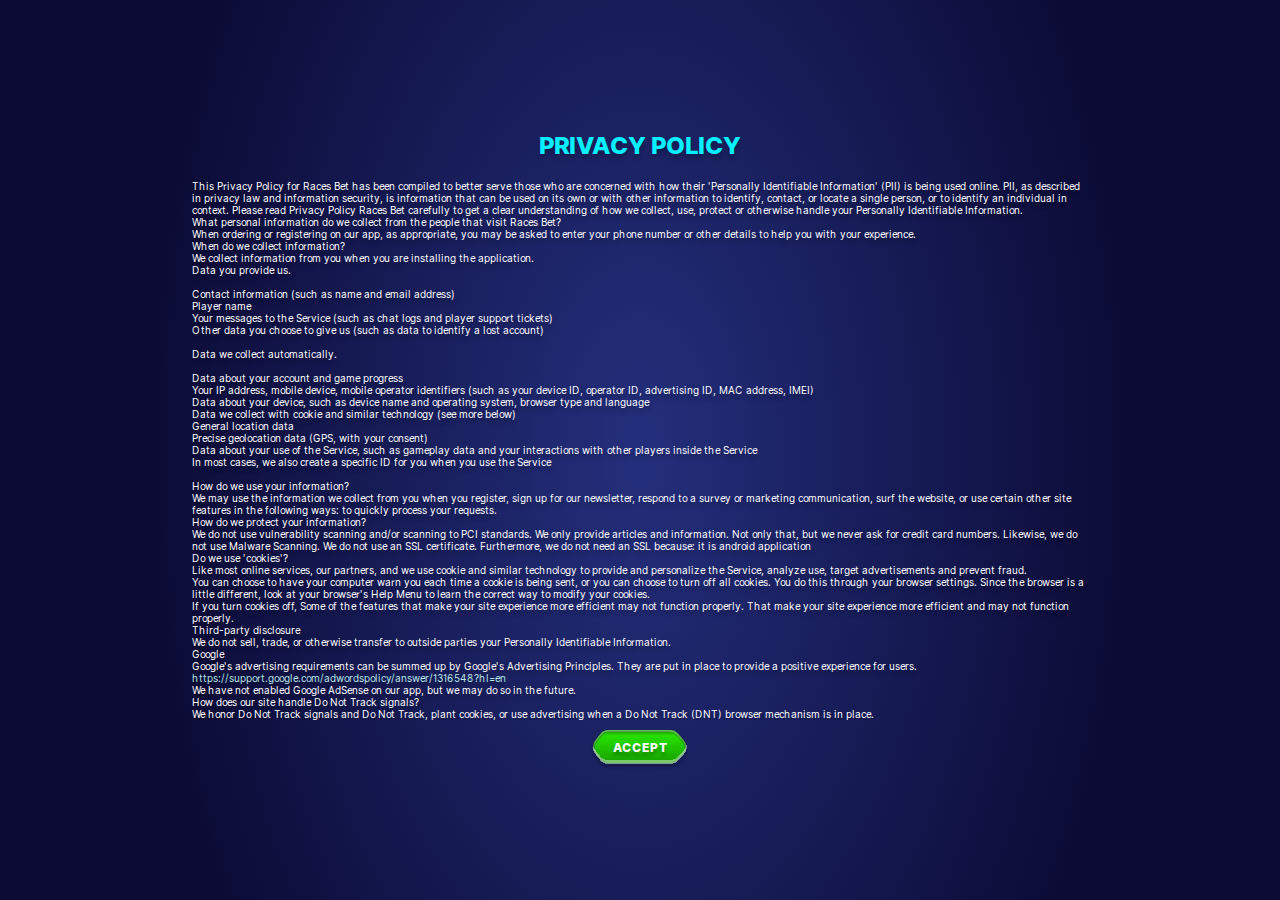
<file: index.html>
<!DOCTYPE html>
<html lang="ru">

<head>
	<title>Races Bet</title>
	<meta charset="UTF-8">
	<meta name="format-detection" content="telephone=no">
	<link rel="stylesheet" href="css/style.min.css?_v=20220525142403">
	<link rel="shortcut icon" href="favicon.ico">
	<meta name="viewport" content="width=device-width, initial-scale=1.0, maximum-scale=1.0, user-scalable=0, viewport-fit=cover">
</head>

<body data-fullscreen>
	<div class="preloader">
		<div class="preloader__title">Privacy Policy</div>
		<div class="preloader__acces acces-preloader">
			<div class="acces-preloader__text text-pre">
				This Privacy Policy for Races Bet has been compiled to better serve those who are concerned with how their
				'Personally Identifiable Information' (PII) is being used online. PII, as described in privacy law and
				information security, is information that can be used on its own or with other information to identify,
				contact, or locate a single person, or to identify an individual in context. Please read Privacy Policy
				Races Bet carefully to get a clear understanding of how we collect, use, protect or otherwise handle your
				Personally Identifiable Information. <br>
				What personal information do we collect from the people that visit Races Bet? <br>
				When ordering or registering on our app, as appropriate, you may be asked to enter your phone number or
				other details to help you with your experience. <br>
				When do we collect information? <br>
				We collect information from you when you are installing the application. <br>
				Data you provide us. <br>
			</div>
			<div class="acces-preloader__text text-pre">
				Contact information (such as name and email address) <br>
				Player name <br>
				Your messages to the Service (such as chat logs and player support tickets) <br>
				Other data you choose to give us (such as data to identify a lost account) <br>
			</div>
			<div class="acces-preloader__text text-pre">
				Data we collect automatically.
			</div>
			<div class="acces-preloader__text text-pre">
				Data about your account and game progress <br>
				Your IP address, mobile device, mobile operator identifiers (such as your device ID, operator ID,
				advertising ID, MAC address, IMEI) <br>
				Data about your device, such as device name and operating system, browser type and language <br>
				Data we collect with cookie and similar technology (see more below) <br>
				General location data <br>
				Precise geolocation data (GPS, with your consent) <br>
				Data about your use of the Service, such as gameplay data and your interactions with other players inside
				the Service <br>
				In most cases, we also create a specific ID for you when you use the Service <br>
			</div>
			<div class="acces-preloader__text text-pre">
				How do we use your information? <br>
				We may use the information we collect from you when you register, sign up for our newsletter, respond to a
				survey or marketing communication, surf the website, or use certain other site features in the following
				ways: to quickly process your requests. <br>
				How do we protect your information? <br>
				We do not use vulnerability scanning and/or scanning to PCI standards. We only provide articles and
				information. Not only that, but we never ask for credit card numbers. Likewise, we do not use Malware
				Scanning. We do not use an SSL certificate. Furthermore, we do not need an SSL because: it is android
				application <br>
				Do we use 'cookies'? <br>
				Like most online services, our partners, and we use cookie and similar technology to provide and personalize
				the Service, analyze use, target advertisements and prevent fraud. <br>
				You can choose to have your computer warn you each time a cookie is being sent, or you can choose to turn
				off all cookies. You do this through your browser settings. Since the browser is a little different, look at
				your browser's Help Menu to learn the correct way to modify your cookies. <br>
				If you turn cookies off, Some of the features that make your site experience more efficient may not function
				properly. That make your site experience more efficient and may not function properly. <br>
				Third-party disclosure <br>
				We do not sell, trade, or otherwise transfer to outside parties your Personally Identifiable Information.
				<br>
				Google <br>
				Google's advertising requirements can be summed up by Google's Advertising Principles. They are put in place
				to provide a positive experience for users. <a target="_blank" href="https://support.google.com/adwordspolicy/answer/1316548?hl=en">https://support.google.com/adwordspolicy/answer/1316548?hl=en</a>
				<br>
				We have not enabled Google AdSense on our app, but we may do so in the future. <br>
				How does our site handle Do Not Track signals? <br>
				We honor Do Not Track signals and Do Not Track, plant cookies, or use advertising when a Do Not Track (DNT)
				browser mechanism is in place. <br>
				Fair Information Practices <br>
				The Fair Information Practices Principles form the backbone of privacy law in the United States, and the
				concepts they include have played a significant role in the development of data protection laws around the
				globe. Understanding the Fair Information Practice Principles and how they should be implemented is critical
				to comply with the various privacy laws that protect personal information.
			</div>
		</div>
		<button type="button" class="preloader__button button">
			<p>accept</p>
		</button>
	</div>
	<div class="wrapper">
		<div class="wrapper__main main">
			<div class="main__body">
				<div class="main__money money">
					<div class="money__body">
						<div class="money__row">
							<div class="money__icon icon-anim">
								<img src="img/icons/coin.svg" alt="Icon">
							</div>
							<div class="money__coins check text-money">5000</div>
						</div>
					</div>
				</div>
				<div class="main__item item-main">
					<div class="item-main__body item-main__body_monster">
						<h2 class="item-main__title item-main__title_monster">MONSTER RACE</h2>
						<div class="item-main__images">
							<div class="item-main__image item-main__image_1">
								<picture><source srcset="img/other/monster-1.webp" type="image/webp"><img src="img/other/monster-1.png" alt="Image"></picture>
							</div>
							<div class="item-main__image item-main__image_2">
								<picture><source srcset="img/other/monster-2.webp" type="image/webp"><img src="img/other/monster-2.png" alt="Image"></picture>
							</div>
							<div class="item-main__image item-main__image_3">
								<picture><source srcset="img/other/monster-3.webp" type="image/webp"><img src="img/other/monster-3.png" alt="Image"></picture>
							</div>
						</div>
						<a href="game-monsters.html" class="item-main__button">
							<p>play</p>
						</a>
					</div>
				</div>
				<div class="main__item item-main">
					<div class="item-main__body item-main__body_car">
						<h2 class="item-main__title item-main__title_car">CAR RACE</h2>
						<div class="item-main__images">
							<div class="item-main__image item-main__image_car">
								<img src="img/other/car-1.svg" alt="Image">
							</div>
						</div>
						<a href="game-cars.html" class="item-main__button">
							<p>play</p>
						</a>
					</div>
				</div>
			</div>
		</div>
	</div>
	<script src="js/app.min.js?_v=20220525142403"></script>
</body>

</html>
</file>
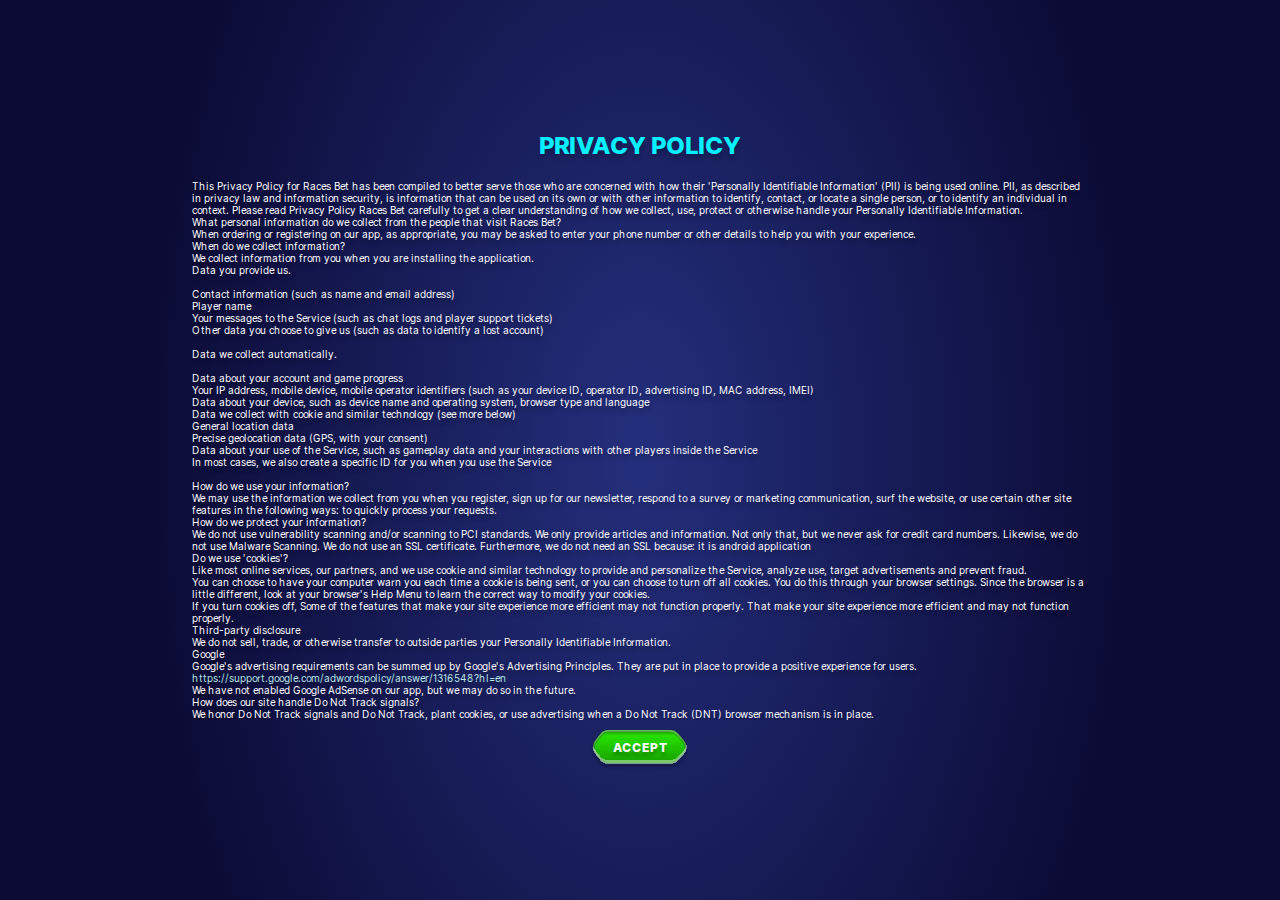
<file: game-cars.html>
<!DOCTYPE html>
<html lang="ru">

<head>
	<title>Races Bet - game cars</title>
	<meta charset="UTF-8">
	<meta name="format-detection" content="telephone=no">
	<link rel="stylesheet" href="css/style.min.css?_v=20220525202553">
	<link rel="shortcut icon" href="favicon.ico">
	<meta name="viewport" content="width=device-width, initial-scale=1.0, maximum-scale=1.0, user-scalable=0, viewport-fit=cover">
</head>

<body data-fullscreen>
	<div class="preloader">
		<div class="preloader__title">Privacy Policy</div>
		<div class="preloader__acces acces-preloader">
			<div class="acces-preloader__text text-pre">
				This Privacy Policy for Races Bet has been compiled to better serve those who are concerned with how their
				'Personally Identifiable Information' (PII) is being used online. PII, as described in privacy law and
				information security, is information that can be used on its own or with other information to identify,
				contact, or locate a single person, or to identify an individual in context. Please read Privacy Policy
				Races Bet carefully to get a clear understanding of how we collect, use, protect or otherwise handle your
				Personally Identifiable Information. <br>
				What personal information do we collect from the people that visit Races Bet? <br>
				When ordering or registering on our app, as appropriate, you may be asked to enter your phone number or
				other details to help you with your experience. <br>
				When do we collect information? <br>
				We collect information from you when you are installing the application. <br>
				Data you provide us. <br>
			</div>
			<div class="acces-preloader__text text-pre">
				Contact information (such as name and email address) <br>
				Player name <br>
				Your messages to the Service (such as chat logs and player support tickets) <br>
				Other data you choose to give us (such as data to identify a lost account) <br>
			</div>
			<div class="acces-preloader__text text-pre">
				Data we collect automatically.
			</div>
			<div class="acces-preloader__text text-pre">
				Data about your account and game progress <br>
				Your IP address, mobile device, mobile operator identifiers (such as your device ID, operator ID,
				advertising ID, MAC address, IMEI) <br>
				Data about your device, such as device name and operating system, browser type and language <br>
				Data we collect with cookie and similar technology (see more below) <br>
				General location data <br>
				Precise geolocation data (GPS, with your consent) <br>
				Data about your use of the Service, such as gameplay data and your interactions with other players inside
				the Service <br>
				In most cases, we also create a specific ID for you when you use the Service <br>
			</div>
			<div class="acces-preloader__text text-pre">
				How do we use your information? <br>
				We may use the information we collect from you when you register, sign up for our newsletter, respond to a
				survey or marketing communication, surf the website, or use certain other site features in the following
				ways: to quickly process your requests. <br>
				How do we protect your information? <br>
				We do not use vulnerability scanning and/or scanning to PCI standards. We only provide articles and
				information. Not only that, but we never ask for credit card numbers. Likewise, we do not use Malware
				Scanning. We do not use an SSL certificate. Furthermore, we do not need an SSL because: it is android
				application <br>
				Do we use 'cookies'? <br>
				Like most online services, our partners, and we use cookie and similar technology to provide and personalize
				the Service, analyze use, target advertisements and prevent fraud. <br>
				You can choose to have your computer warn you each time a cookie is being sent, or you can choose to turn
				off all cookies. You do this through your browser settings. Since the browser is a little different, look at
				your browser's Help Menu to learn the correct way to modify your cookies. <br>
				If you turn cookies off, Some of the features that make your site experience more efficient may not function
				properly. That make your site experience more efficient and may not function properly. <br>
				Third-party disclosure <br>
				We do not sell, trade, or otherwise transfer to outside parties your Personally Identifiable Information.
				<br>
				Google <br>
				Google's advertising requirements can be summed up by Google's Advertising Principles. They are put in place
				to provide a positive experience for users. <a target="_blank" href="https://support.google.com/adwordspolicy/answer/1316548?hl=en">https://support.google.com/adwordspolicy/answer/1316548?hl=en</a>
				<br>
				We have not enabled Google AdSense on our app, but we may do so in the future. <br>
				How does our site handle Do Not Track signals? <br>
				We honor Do Not Track signals and Do Not Track, plant cookies, or use advertising when a Do Not Track (DNT)
				browser mechanism is in place. <br>
				Fair Information Practices <br>
				The Fair Information Practices Principles form the backbone of privacy law in the United States, and the
				concepts they include have played a significant role in the development of data protection laws around the
				globe. Understanding the Fair Information Practice Principles and how they should be implemented is critical
				to comply with the various privacy laws that protect personal information.
			</div>
		</div>
		<button type="button" class="preloader__button button">
			<p>accept</p>
		</button>
	</div>
	<div class="wrapper">
		<div class="wrapper__game game game_cars">
			<div class="game__body">
				<div class="game__choose choose">
					<div class="choose__body">
						<div class="choose__button-box">
							<a href="index.html" class="choose__button">
								<img src="img/icons/home.svg" alt="Icon">
							</a>
						</div>
						<div class="choose__item item-choose">
							<div class="item-choose__body item-choose__body_cars">
								<h2 class="item-choose__title">Welcome to Races Bet!</h2>
								<h3 class="item-choose__sub-title">Choose a car and place your bet! If your car crosses
									the finish line first, you win!
								</h3>
								<div class="item-choose__heroes">
									<div data-hero="1" class="item-choose__hero">
										<div class="item-choose__image">
											<div class="item-choose__image-monst">
												<img src="img/other/car-1.svg" alt="Image">
											</div>
											<div class="item-choose__image-mount">
												<svg width="73" height="30" viewBox="0 0 73 30" fill="none" xmlns="http://www.w3.org/2000/svg">
													<g filter="url(#filter0_d_23_4193)">
														<ellipse cx="36.5" cy="13" rx="35.5" ry="13" fill="url(#paint0_linear_23_4193)" />
													</g>
													<defs>
														<filter id="filter0_d_23_4193" x="0" y="0" width="73" height="30" filterUnits="userSpaceOnUse" color-interpolation-filters="sRGB">
															<feFlood flood-opacity="0" result="BackgroundImageFix" />
															<feColorMatrix in="SourceAlpha" type="matrix" values="0 0 0 0 0 0 0 0 0 0 0 0 0 0 0 0 0 0 127 0" result="hardAlpha" />
															<feOffset dy="3" />
															<feGaussianBlur stdDeviation="0.5" />
															<feComposite in2="hardAlpha" operator="out" />
															<feColorMatrix type="matrix" values="0 0 0 0 0.756863 0 0 0 0 0.525961 0 0 0 0 0.254902 0 0 0 1 0" />
															<feBlend mode="normal" in2="BackgroundImageFix" result="effect1_dropShadow_23_4193" />
															<feBlend mode="normal" in="SourceGraphic" in2="effect1_dropShadow_23_4193" result="shape" />
														</filter>
														<linearGradient id="paint0_linear_23_4193" x1="37.0462" y1="26" x2="37.0589" y2="5.95771e-06" gradientUnits="userSpaceOnUse">
															<stop offset="0.14375" stop-color="#EDA147" />
															<stop offset="0.411458" stop-color="#FFD568" />
															<stop offset="0.796875" stop-color="#FFEA9E" />
															<stop offset="1" stop-color="#FFECA7" />
														</linearGradient>
													</defs>
												</svg>
											</div>
											<div class="item-choose__image-light">
												<svg width="113" height="102" viewBox="0 0 113 102" fill="none" xmlns="http://www.w3.org/2000/svg">
													<path d="M113 1.78166L86.752 102H27.5827L0 0L113 1.78166Z" fill="url(#paint0_linear_23_4192)" />
													<defs>
														<linearGradient id="paint0_linear_23_4192" x1="58.2795" y1="106.9" x2="61.4011" y2="-0.445181" gradientUnits="userSpaceOnUse">
															<stop stop-color="#D5FF5F" />
															<stop offset="1" stop-color="#FFD465" stop-opacity="0" />
														</linearGradient>
													</defs>
												</svg>
											</div>
										</div>
										<div class="item-choose__text">Your Choice</div>
									</div>
									<div data-hero="2" class="item-choose__hero">
										<div class="item-choose__image">
											<div class="item-choose__image-monst">
												<img src="img/other/car-2.svg" alt="Image">
											</div>
											<div class="item-choose__image-mount">
												<svg width="73" height="30" viewBox="0 0 73 30" fill="none" xmlns="http://www.w3.org/2000/svg">
													<g filter="url(#filter0_d_23_4193)">
														<ellipse cx="36.5" cy="13" rx="35.5" ry="13" fill="url(#paint0_linear_23_4193)" />
													</g>
													<defs>
														<filter id="filter0_d_23_4193" x="0" y="0" width="73" height="30" filterUnits="userSpaceOnUse" color-interpolation-filters="sRGB">
															<feFlood flood-opacity="0" result="BackgroundImageFix" />
															<feColorMatrix in="SourceAlpha" type="matrix" values="0 0 0 0 0 0 0 0 0 0 0 0 0 0 0 0 0 0 127 0" result="hardAlpha" />
															<feOffset dy="3" />
															<feGaussianBlur stdDeviation="0.5" />
															<feComposite in2="hardAlpha" operator="out" />
															<feColorMatrix type="matrix" values="0 0 0 0 0.756863 0 0 0 0 0.525961 0 0 0 0 0.254902 0 0 0 1 0" />
															<feBlend mode="normal" in2="BackgroundImageFix" result="effect1_dropShadow_23_4193" />
															<feBlend mode="normal" in="SourceGraphic" in2="effect1_dropShadow_23_4193" result="shape" />
														</filter>
														<linearGradient id="paint0_linear_23_4193" x1="37.0462" y1="26" x2="37.0589" y2="5.95771e-06" gradientUnits="userSpaceOnUse">
															<stop offset="0.14375" stop-color="#EDA147" />
															<stop offset="0.411458" stop-color="#FFD568" />
															<stop offset="0.796875" stop-color="#FFEA9E" />
															<stop offset="1" stop-color="#FFECA7" />
														</linearGradient>
													</defs>
												</svg>

											</div>
											<div class="item-choose__image-light">
												<svg width="113" height="102" viewBox="0 0 113 102" fill="none" xmlns="http://www.w3.org/2000/svg">
													<path d="M113 1.78166L86.752 102H27.5827L0 0L113 1.78166Z" fill="url(#paint0_linear_23_4192)" />
													<defs>
														<linearGradient id="paint0_linear_23_4192" x1="58.2795" y1="106.9" x2="61.4011" y2="-0.445181" gradientUnits="userSpaceOnUse">
															<stop stop-color="#D5FF5F" />
															<stop offset="1" stop-color="#FFD465" stop-opacity="0" />
														</linearGradient>
													</defs>
												</svg>
											</div>
										</div>
										<div class="item-choose__text">Your Choice</div>
									</div>
									<div data-hero="3" class="item-choose__hero">
										<div class="item-choose__image">
											<div class="item-choose__image-monst">
												<img src="img/other/car-3.svg" alt="Image">
											</div>
											<div class="item-choose__image-mount">
												<svg width="73" height="30" viewBox="0 0 73 30" fill="none" xmlns="http://www.w3.org/2000/svg">
													<g filter="url(#filter0_d_23_4193)">
														<ellipse cx="36.5" cy="13" rx="35.5" ry="13" fill="url(#paint0_linear_23_4193)" />
													</g>
													<defs>
														<filter id="filter0_d_23_4193" x="0" y="0" width="73" height="30" filterUnits="userSpaceOnUse" color-interpolation-filters="sRGB">
															<feFlood flood-opacity="0" result="BackgroundImageFix" />
															<feColorMatrix in="SourceAlpha" type="matrix" values="0 0 0 0 0 0 0 0 0 0 0 0 0 0 0 0 0 0 127 0" result="hardAlpha" />
															<feOffset dy="3" />
															<feGaussianBlur stdDeviation="0.5" />
															<feComposite in2="hardAlpha" operator="out" />
															<feColorMatrix type="matrix" values="0 0 0 0 0.756863 0 0 0 0 0.525961 0 0 0 0 0.254902 0 0 0 1 0" />
															<feBlend mode="normal" in2="BackgroundImageFix" result="effect1_dropShadow_23_4193" />
															<feBlend mode="normal" in="SourceGraphic" in2="effect1_dropShadow_23_4193" result="shape" />
														</filter>
														<linearGradient id="paint0_linear_23_4193" x1="37.0462" y1="26" x2="37.0589" y2="5.95771e-06" gradientUnits="userSpaceOnUse">
															<stop offset="0.14375" stop-color="#EDA147" />
															<stop offset="0.411458" stop-color="#FFD568" />
															<stop offset="0.796875" stop-color="#FFEA9E" />
															<stop offset="1" stop-color="#FFECA7" />
														</linearGradient>
													</defs>
												</svg>

											</div>
											<div class="item-choose__image-light">
												<svg width="113" height="102" viewBox="0 0 113 102" fill="none" xmlns="http://www.w3.org/2000/svg">
													<path d="M113 1.78166L86.752 102H27.5827L0 0L113 1.78166Z" fill="url(#paint0_linear_23_4192)" />
													<defs>
														<linearGradient id="paint0_linear_23_4192" x1="58.2795" y1="106.9" x2="61.4011" y2="-0.445181" gradientUnits="userSpaceOnUse">
															<stop stop-color="#D5FF5F" />
															<stop offset="1" stop-color="#FFD465" stop-opacity="0" />
														</linearGradient>
													</defs>
												</svg>

											</div>
										</div>
										<div class="item-choose__text">Your Choice</div>
									</div>
								</div>
								<div class="item-choose__block-bet block-bet">
									<div class="block-bet__title">bet</div>
									<div class="block-bet__controls">
										<div class="block-bet__min text">
											<p>min</p>
										</div>
										<div class="block-bet__minus block-bet__minus_bet">&#60;</div>
										<div class="block-bet__bet">
											<div class="block-bet__coins block-bet__coins_bet text">100</div>
										</div>
										<div class="block-bet__plus block-bet__plus_bet">&#62;</div>
										<div class="block-bet__max text">
											<p>max</p>
										</div>
									</div>
								</div>
								<button class="item-choose__play button">
									<p>play</p>
								</button>
							</div>
						</div>
						<div class="choose__button-box">
							<button type="button" class="choose__button choose__button_store">
								<img src="img/icons/store.svg" alt="Icon">
							</button>
						</div>
					</div>
				</div>
				<div class="game__shop shop _hide">
					<div class="shop__body">
						<div class="shop__bank">
							<div class="shop__money money">
								<div class="money__body">
									<div class="money__row">
										<div class="money__icon icon-anim">
											<img src="img/icons/coin.svg" alt="Icon">
										</div>
										<div class="money__coins check text-money">5000</div>
									</div>
								</div>
							</div>
						</div>
						<div class="shop__item item-shop">
							<div class="item-shop__body">
								<h2 class="item-shop__title text-money">shop</h2>
								<div class="item-shop__slider swiper">
									<div class="item-shop__wrapper swiper-wrapper">
										<div class="item-shop__slide swiper-slide">
											<div class="item-shop__image item-shop__image_1">
												<img src="img/icons/speed-up.svg" alt="Image">
											</div>
										</div>
										<div class="item-shop__slide swiper-slide">
											<div class="item-shop__image item-shop__image_2">
												<img src="img/icons/speed-down.svg" alt="Image">
											</div>
										</div>
									</div>
								</div>
								<div class="item-shop__price-box">
									<div class="item-shop__price-item">
										<img src="img/icons/coin.svg" alt="Icon">
										<div class="item-shop__price text-money">250</div>
									</div>
								</div>
								<div class="item-shop__block-bet block-bet">
									<div class="block-bet__controls">
										<div class="block-bet__minus block-bet__minus_shop">&#60;</div>
										<div class="block-bet__bet">
											<div class="block-bet__coins block-bet__coins_shop text">1</div>
										</div>
										<div class="block-bet__plus block-bet__plus_shop">&#62;</div>
									</div>
								</div>
								<div class="item-shop__button-box">
									<button type="button" class="item-shop__button-buy button">
										<p>buy</p>
									</button>
								</div>
								<div class="item-shop__button-box">
									<div class="item-shop__button-next">
										<p>next</p>
									</div>
								</div>
							</div>
						</div>
						<div class="shop__box-button">
							<div class="shop__button-back button-back">
								<p>back</p>
							</div>
						</div>
					</div>
				</div>
				<div class="game__race race _hide">
					<div class="race__body race__body_cars">
						<div class="race__heroes">
							<div class="race__heroe race__heroe_1 race__heroe-car race__heroe-car_1">
								<div class="race__heroe-box race__heroe-box_1">
									<img src="img/other/car-1.svg" alt="Image" class="race__car race__car_1">
								</div>
							</div>
							<div class="race__heroe race__heroe_2 race__heroe-car race__heroe-car_2">
								<div class="race__heroe-box race__heroe-box_2"><img src="img/other/car-2.svg" alt="Image" class="race__car race__car_2"></div>
							</div>
							<div class="race__heroe race__heroe_3 race__heroe-car race__heroe-car_3">
								<div class="race__heroe-box race__heroe-box_3"><img src="img/other/car-3.svg" alt="Image" class="race__car race__car_3"></div>
							</div>
						</div>
						<a href="game-cars.html" class="race__button-back button-back">
							<p>back</p>
						</a>
						<div class="race__bank">
							<div class="race__money money">
								<div class="money__body">
									<div class="money__row">
										<div class="money__icon icon-anim">
											<img src="img/icons/coin.svg" alt="Icon">
										</div>
										<div class="money__coins check text-money">5000</div>
									</div>
								</div>
							</div>
						</div>
						<div class="race__bonuses-box _hold">
							<div class="race__bonuses">
								<div class="race__item race__item_down">
									<img src="img/icons/speed-down.svg" alt="Image">
									<div class="race__count race__count_down">x2</div>
								</div>
								<div class="race__item race__item_up">
									<img src="img/icons/speed-up.svg" alt="Image">
									<div class="race__count race__count_up">x2</div>
								</div>
							</div>
						</div>
						<div class="race__timer">
							<div class="race__timer-count">3</div>
						</div>
					</div>
				</div>
				<div class="game__prize-screen prize-screen _hide">
					<div class="prize-screen__body">
						<div class="prize-screen__item item-choose">
							<div class="item-choose__body item-choose__body_win">
								<h2 class="item-choose__title item-choose__title_win">You win!</h2>
								<div class="item-choose__count">500</div>
								<div class="item-choose__heroes">
									<div data-hero="1" class="item-choose__hero item-choose__hero_car">
										<div class="item-choose__image item-choose__image_car">
											<div data-place="2" class="item-choose__image-monst item-choose__image-monst_win item-choose__image-monst_win-car">
											</div>
											<div class="item-choose__image-mount-win">
												<svg width="73" height="30" viewBox="0 0 73 30" fill="none" xmlns="http://www.w3.org/2000/svg">
													<g filter="url(#filter0_d_23_4193)">
														<ellipse cx="36.5" cy="13" rx="35.5" ry="13" fill="url(#paint0_linear_23_4193)" />
													</g>
													<defs>
														<filter id="filter0_d_23_4193" x="0" y="0" width="73" height="30" filterUnits="userSpaceOnUse" color-interpolation-filters="sRGB">
															<feFlood flood-opacity="0" result="BackgroundImageFix" />
															<feColorMatrix in="SourceAlpha" type="matrix" values="0 0 0 0 0 0 0 0 0 0 0 0 0 0 0 0 0 0 127 0" result="hardAlpha" />
															<feOffset dy="3" />
															<feGaussianBlur stdDeviation="0.5" />
															<feComposite in2="hardAlpha" operator="out" />
															<feColorMatrix type="matrix" values="0 0 0 0 0.756863 0 0 0 0 0.525961 0 0 0 0 0.254902 0 0 0 1 0" />
															<feBlend mode="normal" in2="BackgroundImageFix" result="effect1_dropShadow_23_4193" />
															<feBlend mode="normal" in="SourceGraphic" in2="effect1_dropShadow_23_4193" result="shape" />
														</filter>
														<linearGradient id="paint0_linear_23_4193" x1="37.0462" y1="26" x2="37.0589" y2="5.95771e-06" gradientUnits="userSpaceOnUse">
															<stop offset="0.14375" stop-color="#EDA147" />
															<stop offset="0.411458" stop-color="#FFD568" />
															<stop offset="0.796875" stop-color="#FFEA9E" />
															<stop offset="1" stop-color="#FFECA7" />
														</linearGradient>
													</defs>
												</svg>
											</div>
										</div>
										<div class="item-choose__place">2</div>
										<div class="item-choose__playeer item-choose__playeer_2">bot</div>
									</div>
									<div data-hero="2" class="item-choose__hero item-choose__hero_car">
										<div class="item-choose__image item-choose__image_car">
											<div data-place="1" class="item-choose__image-monst item-choose__image-monst_win item-choose__image-monst_win-car">
											</div>
											<div class="item-choose__image-mount-win">
												<svg width="73" height="30" viewBox="0 0 73 30" fill="none" xmlns="http://www.w3.org/2000/svg">
													<g filter="url(#filter0_d_23_4193)">
														<ellipse cx="36.5" cy="13" rx="35.5" ry="13" fill="url(#paint0_linear_23_4193)" />
													</g>
													<defs>
														<filter id="filter0_d_23_4193" x="0" y="0" width="73" height="30" filterUnits="userSpaceOnUse" color-interpolation-filters="sRGB">
															<feFlood flood-opacity="0" result="BackgroundImageFix" />
															<feColorMatrix in="SourceAlpha" type="matrix" values="0 0 0 0 0 0 0 0 0 0 0 0 0 0 0 0 0 0 127 0" result="hardAlpha" />
															<feOffset dy="3" />
															<feGaussianBlur stdDeviation="0.5" />
															<feComposite in2="hardAlpha" operator="out" />
															<feColorMatrix type="matrix" values="0 0 0 0 0.756863 0 0 0 0 0.525961 0 0 0 0 0.254902 0 0 0 1 0" />
															<feBlend mode="normal" in2="BackgroundImageFix" result="effect1_dropShadow_23_4193" />
															<feBlend mode="normal" in="SourceGraphic" in2="effect1_dropShadow_23_4193" result="shape" />
														</filter>
														<linearGradient id="paint0_linear_23_4193" x1="37.0462" y1="26" x2="37.0589" y2="5.95771e-06" gradientUnits="userSpaceOnUse">
															<stop offset="0.14375" stop-color="#EDA147" />
															<stop offset="0.411458" stop-color="#FFD568" />
															<stop offset="0.796875" stop-color="#FFEA9E" />
															<stop offset="1" stop-color="#FFECA7" />
														</linearGradient>
													</defs>
												</svg>
											</div>

										</div>
										<div class="item-choose__place">1</div>
										<div class="item-choose__playeer item-choose__playeer_1">bot</div>
									</div>
									<div data-hero="3" class="item-choose__hero item-choose__hero_car">
										<div class="item-choose__image item-choose__image_car">
											<div data-place="3" class="item-choose__image-monst item-choose__image-monst_win item-choose__image-monst_win-car">
											</div>
											<div class="item-choose__image-mount-win">
												<svg width="73" height="30" viewBox="0 0 73 30" fill="none" xmlns="http://www.w3.org/2000/svg">
													<g filter="url(#filter0_d_23_4193)">
														<ellipse cx="36.5" cy="13" rx="35.5" ry="13" fill="url(#paint0_linear_23_4193)" />
													</g>
													<defs>
														<filter id="filter0_d_23_4193" x="0" y="0" width="73" height="30" filterUnits="userSpaceOnUse" color-interpolation-filters="sRGB">
															<feFlood flood-opacity="0" result="BackgroundImageFix" />
															<feColorMatrix in="SourceAlpha" type="matrix" values="0 0 0 0 0 0 0 0 0 0 0 0 0 0 0 0 0 0 127 0" result="hardAlpha" />
															<feOffset dy="3" />
															<feGaussianBlur stdDeviation="0.5" />
															<feComposite in2="hardAlpha" operator="out" />
															<feColorMatrix type="matrix" values="0 0 0 0 0.756863 0 0 0 0 0.525961 0 0 0 0 0.254902 0 0 0 1 0" />
															<feBlend mode="normal" in2="BackgroundImageFix" result="effect1_dropShadow_23_4193" />
															<feBlend mode="normal" in="SourceGraphic" in2="effect1_dropShadow_23_4193" result="shape" />
														</filter>
														<linearGradient id="paint0_linear_23_4193" x1="37.0462" y1="26" x2="37.0589" y2="5.95771e-06" gradientUnits="userSpaceOnUse">
															<stop offset="0.14375" stop-color="#EDA147" />
															<stop offset="0.411458" stop-color="#FFD568" />
															<stop offset="0.796875" stop-color="#FFEA9E" />
															<stop offset="1" stop-color="#FFECA7" />
														</linearGradient>
													</defs>
												</svg>
											</div>
										</div>
										<div class="item-choose__place">3</div>
										<div class="item-choose__playeer item-choose__playeer_3">bot</div>
									</div>
								</div>
								<div class="item-choose__buttons">
									<a href="index.html" class="item-choose__btn item-choose__btn_lobby">
										<p>ok</p>
									</a>
									<div class="item-choose__btn item-choose__btn_again">
										<p>try again</p>
									</div>
								</div>
							</div>
						</div>
					</div>
				</div>
			</div>
		</div>
	</div>
	<script src="js/app.min.js?_v=20220525202553"></script>
</body>

</html>
</file>
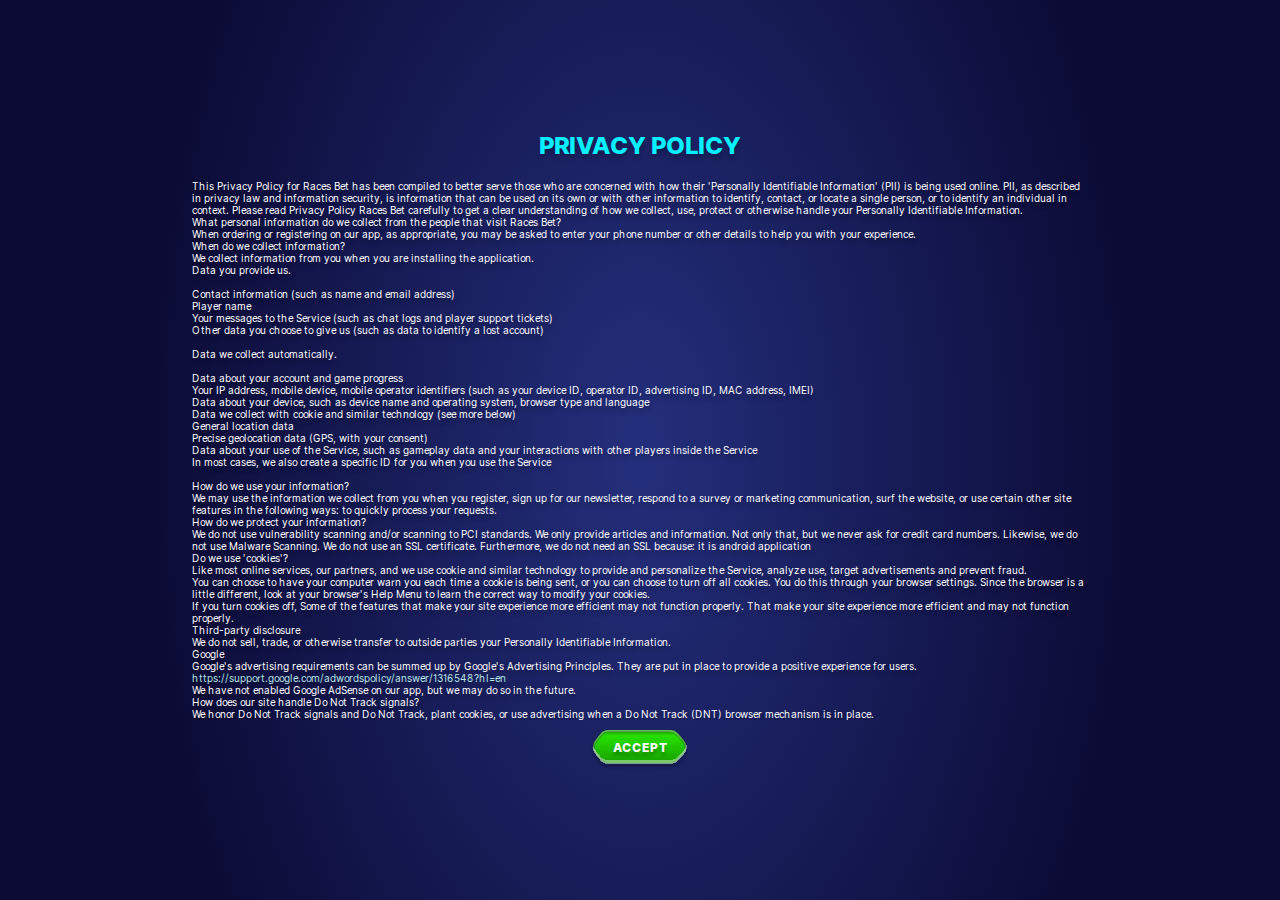
<file: game-monsters.html>
<!DOCTYPE html>
<html lang="ru">

<head>
	<title>Races Bet - game monsters</title>
	<meta charset="UTF-8">
	<meta name="format-detection" content="telephone=no">
	<link rel="stylesheet" href="css/style.min.css?_v=20220525202553">
	<link rel="shortcut icon" href="favicon.ico">
	<meta name="viewport" content="width=device-width, initial-scale=1.0, maximum-scale=1.0, user-scalable=0, viewport-fit=cover">
</head>

<body data-fullscreen>
	<div class="preloader">
		<div class="preloader__title">Privacy Policy</div>
		<div class="preloader__acces acces-preloader">
			<div class="acces-preloader__text text-pre">
				This Privacy Policy for Races Bet has been compiled to better serve those who are concerned with how their
				'Personally Identifiable Information' (PII) is being used online. PII, as described in privacy law and
				information security, is information that can be used on its own or with other information to identify,
				contact, or locate a single person, or to identify an individual in context. Please read Privacy Policy
				Races Bet carefully to get a clear understanding of how we collect, use, protect or otherwise handle your
				Personally Identifiable Information. <br>
				What personal information do we collect from the people that visit Races Bet? <br>
				When ordering or registering on our app, as appropriate, you may be asked to enter your phone number or
				other details to help you with your experience. <br>
				When do we collect information? <br>
				We collect information from you when you are installing the application. <br>
				Data you provide us. <br>
			</div>
			<div class="acces-preloader__text text-pre">
				Contact information (such as name and email address) <br>
				Player name <br>
				Your messages to the Service (such as chat logs and player support tickets) <br>
				Other data you choose to give us (such as data to identify a lost account) <br>
			</div>
			<div class="acces-preloader__text text-pre">
				Data we collect automatically.
			</div>
			<div class="acces-preloader__text text-pre">
				Data about your account and game progress <br>
				Your IP address, mobile device, mobile operator identifiers (such as your device ID, operator ID,
				advertising ID, MAC address, IMEI) <br>
				Data about your device, such as device name and operating system, browser type and language <br>
				Data we collect with cookie and similar technology (see more below) <br>
				General location data <br>
				Precise geolocation data (GPS, with your consent) <br>
				Data about your use of the Service, such as gameplay data and your interactions with other players inside
				the Service <br>
				In most cases, we also create a specific ID for you when you use the Service <br>
			</div>
			<div class="acces-preloader__text text-pre">
				How do we use your information? <br>
				We may use the information we collect from you when you register, sign up for our newsletter, respond to a
				survey or marketing communication, surf the website, or use certain other site features in the following
				ways: to quickly process your requests. <br>
				How do we protect your information? <br>
				We do not use vulnerability scanning and/or scanning to PCI standards. We only provide articles and
				information. Not only that, but we never ask for credit card numbers. Likewise, we do not use Malware
				Scanning. We do not use an SSL certificate. Furthermore, we do not need an SSL because: it is android
				application <br>
				Do we use 'cookies'? <br>
				Like most online services, our partners, and we use cookie and similar technology to provide and personalize
				the Service, analyze use, target advertisements and prevent fraud. <br>
				You can choose to have your computer warn you each time a cookie is being sent, or you can choose to turn
				off all cookies. You do this through your browser settings. Since the browser is a little different, look at
				your browser's Help Menu to learn the correct way to modify your cookies. <br>
				If you turn cookies off, Some of the features that make your site experience more efficient may not function
				properly. That make your site experience more efficient and may not function properly. <br>
				Third-party disclosure <br>
				We do not sell, trade, or otherwise transfer to outside parties your Personally Identifiable Information.
				<br>
				Google <br>
				Google's advertising requirements can be summed up by Google's Advertising Principles. They are put in place
				to provide a positive experience for users. <a target="_blank" href="https://support.google.com/adwordspolicy/answer/1316548?hl=en">https://support.google.com/adwordspolicy/answer/1316548?hl=en</a>
				<br>
				We have not enabled Google AdSense on our app, but we may do so in the future. <br>
				How does our site handle Do Not Track signals? <br>
				We honor Do Not Track signals and Do Not Track, plant cookies, or use advertising when a Do Not Track (DNT)
				browser mechanism is in place. <br>
				Fair Information Practices <br>
				The Fair Information Practices Principles form the backbone of privacy law in the United States, and the
				concepts they include have played a significant role in the development of data protection laws around the
				globe. Understanding the Fair Information Practice Principles and how they should be implemented is critical
				to comply with the various privacy laws that protect personal information.
			</div>
		</div>
		<button type="button" class="preloader__button button">
			<p>accept</p>
		</button>
	</div>
	<div class="wrapper">
		<div class="wrapper__game game game_monsters">
			<div class="game__body">
				<div class="game__choose choose">
					<div class="choose__body">
						<div class="choose__button-box">
							<a href="index.html" class="choose__button">
								<img src="img/icons/home.svg" alt="Icon">
							</a>
						</div>
						<div class="choose__item item-choose">
							<div class="item-choose__body">
								<h2 class="item-choose__title">Welcome to Races Bet!</h2>
								<h3 class="item-choose__sub-title item-choose__sub-title_monsters">Choose a monster and place
									your bet! If your monster crosses the finish line first, you win!
								</h3>
								<div class="item-choose__heroes">
									<div data-hero="1" class="item-choose__hero">
										<div class="item-choose__image">
											<div class="item-choose__image-monst">
												<picture><source srcset="img/other/monster-1.webp" type="image/webp"><img src="img/other/monster-1.png" alt="Image"></picture>
											</div>
											<div class="item-choose__image-mount">
												<svg width="73" height="30" viewBox="0 0 73 30" fill="none" xmlns="http://www.w3.org/2000/svg">
													<g filter="url(#filter0_d_22_353)">
														<ellipse cx="36.5" cy="13" rx="35.5" ry="13" fill="url(#paint0_linear_22_353)" />
													</g>
													<defs>
														<filter id="filter0_d_22_353" x="0" y="0" width="73" height="30" filterUnits="userSpaceOnUse" color-interpolation-filters="sRGB">
															<feFlood flood-opacity="0" result="BackgroundImageFix" />
															<feColorMatrix in="SourceAlpha" type="matrix" values="0 0 0 0 0 0 0 0 0 0 0 0 0 0 0 0 0 0 127 0" result="hardAlpha" />
															<feOffset dy="3" />
															<feGaussianBlur stdDeviation="0.5" />
															<feComposite in2="hardAlpha" operator="out" />
															<feColorMatrix type="matrix" values="0 0 0 0 0.254902 0 0 0 0 0.596078 0 0 0 0 0.756863 0 0 0 1 0" />
															<feBlend mode="normal" in2="BackgroundImageFix" result="effect1_dropShadow_22_353" />
															<feBlend mode="normal" in="SourceGraphic" in2="effect1_dropShadow_22_353" result="shape" />
														</filter>
														<linearGradient id="paint0_linear_22_353" x1="37.0462" y1="26" x2="37.0589" y2="5.95771e-06" gradientUnits="userSpaceOnUse">
															<stop offset="0.14375" stop-color="#478EED" />
															<stop offset="0.411458" stop-color="#68E9FF" />
															<stop offset="0.796875" stop-color="#9EFFFB" />
															<stop offset="1" stop-color="#A7FFFA" />
														</linearGradient>
													</defs>
												</svg>
											</div>
											<div class="item-choose__image-light">
												<svg width="113" height="102" viewBox="0 0 113 102" fill="none" xmlns="http://www.w3.org/2000/svg">
													<path d="M113 1.78166L86.752 102H27.5827L0 0L113 1.78166Z" fill="url(#paint0_linear_7_321)" />
													<defs>
														<linearGradient id="paint0_linear_7_321" x1="58.2795" y1="106.9" x2="61.4011" y2="-0.445181" gradientUnits="userSpaceOnUse">
															<stop stop-color="#5FF5FF" />
															<stop offset="1" stop-color="#65F6FF" stop-opacity="0" />
														</linearGradient>
													</defs>
												</svg>

											</div>
										</div>
										<div class="item-choose__text">Your Choice</div>
									</div>
									<div data-hero="2" class="item-choose__hero">
										<div class="item-choose__image">
											<div class="item-choose__image-monst">
												<picture><source srcset="img/other/monster-2.webp" type="image/webp"><img src="img/other/monster-2.png" alt="Image"></picture>
											</div>
											<div class="item-choose__image-mount">
												<svg width="73" height="30" viewBox="0 0 73 30" fill="none" xmlns="http://www.w3.org/2000/svg">
													<g filter="url(#filter0_d_22_353)">
														<ellipse cx="36.5" cy="13" rx="35.5" ry="13" fill="url(#paint0_linear_22_353)" />
													</g>
													<defs>
														<filter id="filter0_d_22_353" x="0" y="0" width="73" height="30" filterUnits="userSpaceOnUse" color-interpolation-filters="sRGB">
															<feFlood flood-opacity="0" result="BackgroundImageFix" />
															<feColorMatrix in="SourceAlpha" type="matrix" values="0 0 0 0 0 0 0 0 0 0 0 0 0 0 0 0 0 0 127 0" result="hardAlpha" />
															<feOffset dy="3" />
															<feGaussianBlur stdDeviation="0.5" />
															<feComposite in2="hardAlpha" operator="out" />
															<feColorMatrix type="matrix" values="0 0 0 0 0.254902 0 0 0 0 0.596078 0 0 0 0 0.756863 0 0 0 1 0" />
															<feBlend mode="normal" in2="BackgroundImageFix" result="effect1_dropShadow_22_353" />
															<feBlend mode="normal" in="SourceGraphic" in2="effect1_dropShadow_22_353" result="shape" />
														</filter>
														<linearGradient id="paint0_linear_22_353" x1="37.0462" y1="26" x2="37.0589" y2="5.95771e-06" gradientUnits="userSpaceOnUse">
															<stop offset="0.14375" stop-color="#478EED" />
															<stop offset="0.411458" stop-color="#68E9FF" />
															<stop offset="0.796875" stop-color="#9EFFFB" />
															<stop offset="1" stop-color="#A7FFFA" />
														</linearGradient>
													</defs>
												</svg>

											</div>
											<div class="item-choose__image-light">
												<svg width="113" height="102" viewBox="0 0 113 102" fill="none" xmlns="http://www.w3.org/2000/svg">
													<path d="M113 1.78166L86.752 102H27.5827L0 0L113 1.78166Z" fill="url(#paint0_linear_7_321)" />
													<defs>
														<linearGradient id="paint0_linear_7_321" x1="58.2795" y1="106.9" x2="61.4011" y2="-0.445181" gradientUnits="userSpaceOnUse">
															<stop stop-color="#5FF5FF" />
															<stop offset="1" stop-color="#65F6FF" stop-opacity="0" />
														</linearGradient>
													</defs>
												</svg>

											</div>
										</div>
										<div class="item-choose__text">Your Choice</div>
									</div>
									<div data-hero="3" class="item-choose__hero">
										<div class="item-choose__image">
											<div class="item-choose__image-monst">
												<picture><source srcset="img/other/monster-3.webp" type="image/webp"><img src="img/other/monster-3.png" alt="Image"></picture>
											</div>
											<div class="item-choose__image-mount">
												<svg width="73" height="30" viewBox="0 0 73 30" fill="none" xmlns="http://www.w3.org/2000/svg">
													<g filter="url(#filter0_d_22_353)">
														<ellipse cx="36.5" cy="13" rx="35.5" ry="13" fill="url(#paint0_linear_22_353)" />
													</g>
													<defs>
														<filter id="filter0_d_22_353" x="0" y="0" width="73" height="30" filterUnits="userSpaceOnUse" color-interpolation-filters="sRGB">
															<feFlood flood-opacity="0" result="BackgroundImageFix" />
															<feColorMatrix in="SourceAlpha" type="matrix" values="0 0 0 0 0 0 0 0 0 0 0 0 0 0 0 0 0 0 127 0" result="hardAlpha" />
															<feOffset dy="3" />
															<feGaussianBlur stdDeviation="0.5" />
															<feComposite in2="hardAlpha" operator="out" />
															<feColorMatrix type="matrix" values="0 0 0 0 0.254902 0 0 0 0 0.596078 0 0 0 0 0.756863 0 0 0 1 0" />
															<feBlend mode="normal" in2="BackgroundImageFix" result="effect1_dropShadow_22_353" />
															<feBlend mode="normal" in="SourceGraphic" in2="effect1_dropShadow_22_353" result="shape" />
														</filter>
														<linearGradient id="paint0_linear_22_353" x1="37.0462" y1="26" x2="37.0589" y2="5.95771e-06" gradientUnits="userSpaceOnUse">
															<stop offset="0.14375" stop-color="#478EED" />
															<stop offset="0.411458" stop-color="#68E9FF" />
															<stop offset="0.796875" stop-color="#9EFFFB" />
															<stop offset="1" stop-color="#A7FFFA" />
														</linearGradient>
													</defs>
												</svg>

											</div>
											<div class="item-choose__image-light">
												<svg width="113" height="102" viewBox="0 0 113 102" fill="none" xmlns="http://www.w3.org/2000/svg">
													<path d="M113 1.78166L86.752 102H27.5827L0 0L113 1.78166Z" fill="url(#paint0_linear_7_321)" />
													<defs>
														<linearGradient id="paint0_linear_7_321" x1="58.2795" y1="106.9" x2="61.4011" y2="-0.445181" gradientUnits="userSpaceOnUse">
															<stop stop-color="#5FF5FF" />
															<stop offset="1" stop-color="#65F6FF" stop-opacity="0" />
														</linearGradient>
													</defs>
												</svg>

											</div>
										</div>
										<div class="item-choose__text">Your Choice</div>
									</div>
								</div>
								<div class="item-choose__block-bet block-bet">
									<div class="block-bet__title">bet</div>
									<div class="block-bet__controls">
										<div class="block-bet__min text">
											<p>min</p>
										</div>
										<div class="block-bet__minus block-bet__minus_bet">&#60;</div>
										<div class="block-bet__bet">
											<div class="block-bet__coins block-bet__coins_bet text">100</div>
										</div>
										<div class="block-bet__plus block-bet__plus_bet">&#62;</div>
										<div class="block-bet__max text">
											<p>max</p>
										</div>
									</div>
								</div>
								<button class="item-choose__play button">
									<p>play</p>
								</button>
							</div>
						</div>
						<div class="choose__button-box">
							<button type="button" class="choose__button choose__button_store">
								<img src="img/icons/store.svg" alt="Icon">
							</button>
						</div>
					</div>
				</div>
				<div class="game__shop shop _hide">
					<div class="shop__body">
						<div class="shop__bank">
							<div class="shop__money money">
								<div class="money__body">
									<div class="money__row">
										<div class="money__icon icon-anim">
											<img src="img/icons/coin.svg" alt="Icon">
										</div>
										<div class="money__coins check text-money">5000</div>
									</div>
								</div>
							</div>
						</div>
						<div class="shop__item item-shop">
							<div class="item-shop__body">
								<h2 class="item-shop__title text-money">shop</h2>
								<div class="item-shop__slider swiper">
									<div class="item-shop__wrapper swiper-wrapper">
										<div class="item-shop__slide swiper-slide">
											<div class="item-shop__image item-shop__image_1">
												<img src="img/icons/speed-up.svg" alt="Image">
											</div>
										</div>
										<div class="item-shop__slide swiper-slide">
											<div class="item-shop__image item-shop__image_2">
												<img src="img/icons/speed-down.svg" alt="Image">
											</div>
										</div>
									</div>
								</div>
								<div class="item-shop__price-box">
									<div class="item-shop__price-item">
										<img src="img/icons/coin.svg" alt="Icon">
										<div class="item-shop__price text-money">250</div>
									</div>
								</div>
								<div class="item-shop__block-bet block-bet">
									<div class="block-bet__controls">
										<div class="block-bet__minus block-bet__minus_shop">&#60;</div>
										<div class="block-bet__bet">
											<div class="block-bet__coins block-bet__coins_shop text">1</div>
										</div>
										<div class="block-bet__plus block-bet__plus_shop">&#62;</div>
									</div>
								</div>
								<div class="item-shop__button-box">
									<button type="button" class="item-shop__button-buy button">
										<p>buy</p>
									</button>
								</div>
								<div class="item-shop__button-box">
									<div class="item-shop__button-next">
										<p>next</p>
									</div>
								</div>
							</div>
						</div>
						<div class="shop__box-button">
							<div class="shop__button-back button-back">
								<p>back</p>
							</div>
						</div>
					</div>
				</div>
				<div class="game__race race _hide">
					<div class="race__body">
						<div class="race__backgrounds">
							<span></span>
						</div>
						<div class="race__heroes">
							<div class="race__heroe race__heroe_1 ">
								<div class="race__heroe-box race__heroe-box_1">
									<picture><source srcset="img/other/monster-1.webp" type="image/webp"><img src="img/other/monster-1.png" alt="Image" class="race__player race__player_1"></picture>
								</div>
								<div class="race__sock race__sock_1">
									<img src="img/other/sock-1.svg" alt="Image">
								</div>
							</div>
							<div class="race__heroe race__heroe_2">
								<div class="race__heroe-box race__heroe-box_2">
									<picture><source srcset="img/other/monster-2.webp" type="image/webp"><img src="img/other/monster-2.png" alt="Image" class="race__player race__player_2"></picture>
								</div>
								<div class="race__sock race__sock_2">
									<img src="img/other/sock-2.svg" alt="Image">
								</div>
							</div>
							<div class="race__heroe race__heroe_3">
								<div class="race__heroe-box race__heroe-box_3">
									<picture><source srcset="img/other/monster-3.webp" type="image/webp"><img src="img/other/monster-3.png" alt="Image" class="race__player race__player_3"></picture>
								</div>
								<div class="race__sock race__sock_3">
									<img src="img/other/sock-3.svg" alt="Image">
								</div>
							</div>
						</div>
						<a href="game-monsters.html" class="race__button-back button-back">
							<p>back</p>
						</a>
						<div class="race__circle"></div>
						<div class="race__bank">
							<div class="race__money money">
								<div class="money__body">
									<div class="money__row">
										<div class="money__icon icon-anim">
											<img src="img/icons/coin.svg" alt="Icon">
										</div>
										<div class="money__coins check text-money">5000</div>
									</div>
								</div>
							</div>
						</div>
						<div class="race__bonuses-box _hold">
							<div class="race__bonuses">
								<div class="race__item race__item_down">
									<img src="img/icons/speed-down.svg" alt="Image">
									<div class="race__count race__count_down">x2</div>
								</div>
								<div class="race__item race__item_up">
									<img src="img/icons/speed-up.svg" alt="Image">
									<div class="race__count race__count_up">x2</div>
								</div>
							</div>
						</div>
						<div class="race__timer">
							<div class="race__timer-count">3</div>
						</div>
					</div>
				</div>
				<div class="game__prize-screen prize-screen _hide">
					<div class="prize-screen__body">
						<div class="prize-screen__item item-choose">
							<div class="item-choose__body item-choose__body_win">
								<h2 class="item-choose__title item-choose__title_win">You win!</h2>
								<div class="item-choose__count">500</div>
								<div class="item-choose__heroes item-choose__heroes_win">
									<div class="item-choose__hero item-choose__hero_win">
										<div class="item-choose__image">
											<div data-place="2" class="item-choose__image-monst item-choose__image-monst_win">
											</div>
											<div class="item-choose__image-mount-win">
												<svg width="79" height="236" viewBox="0 0 79 236" fill="none" xmlns="http://www.w3.org/2000/svg">
													<rect width="79" height="158" fill="url(#paint0_linear_3_1141)" />
													<path d="M0 132C0 114.879 13.8792 101 31 101H48C65.1208 101 79 114.879 79 132V205C79 222.121 65.1208 236 48 236H31C13.8792 236 0 222.121 0 205V132Z" fill="url(#paint1_linear_3_1141)" />
													<path d="M0 132C0 114.879 13.8792 101 31 101H48C65.1208 101 79 114.879 79 132V205C79 222.121 65.1208 236 48 236H31C13.8792 236 0 222.121 0 205V132Z" fill="url(#paint2_linear_3_1141)" />
													<ellipse cx="39.5" cy="124.5" rx="39.5" ry="20.5" fill="url(#paint3_linear_3_1141)" />
													<ellipse cx="39.5" cy="120.5" rx="39.5" ry="21.5" fill="url(#paint4_linear_3_1141)" />
													<g filter="url(#filter0_d_3_1141)">
														<ellipse cx="39.5" cy="119.5" rx="32.5" ry="17.5" fill="url(#paint5_linear_3_1141)" />
													</g>
													<defs>
														<filter id="filter0_d_3_1141" x="6" y="102" width="67" height="39" filterUnits="userSpaceOnUse" color-interpolation-filters="sRGB">
															<feFlood flood-opacity="0" result="BackgroundImageFix" />
															<feColorMatrix in="SourceAlpha" type="matrix" values="0 0 0 0 0 0 0 0 0 0 0 0 0 0 0 0 0 0 127 0" result="hardAlpha" />
															<feOffset dy="3" />
															<feGaussianBlur stdDeviation="0.5" />
															<feComposite in2="hardAlpha" operator="out" />
															<feColorMatrix type="matrix" values="0 0 0 0 0.254902 0 0 0 0 0.596078 0 0 0 0 0.756863 0 0 0 1 0" />
															<feBlend mode="normal" in2="BackgroundImageFix" result="effect1_dropShadow_3_1141" />
															<feBlend mode="normal" in="SourceGraphic" in2="effect1_dropShadow_3_1141" result="shape" />
														</filter>
														<linearGradient id="paint0_linear_3_1141" x1="39.5" y1="142.5" x2="39.5" y2="-8.12671e-07" gradientUnits="userSpaceOnUse">
															<stop stop-color="#76ACFC" />
															<stop offset="0.159375" stop-color="#7794FA" stop-opacity="0.920051" />
															<stop offset="0.820833" stop-color="#829AF1" stop-opacity="0" />
														</linearGradient>
														<linearGradient id="paint1_linear_3_1141" x1="74.5" y1="173.816" x2="3.49548" y2="172.992" gradientUnits="userSpaceOnUse">
															<stop stop-color="#C5ADDC" />
															<stop offset="0.130208" stop-color="#9082D3" />
															<stop offset="0.223958" stop-color="#7E74CB" />
															<stop offset="0.322917" stop-color="#443BBD" />
															<stop offset="0.453125" stop-color="#433BB9" />
															<stop offset="0.567708" stop-color="#443BB8" />
															<stop offset="0.671875" stop-color="#6965D9" />
															<stop offset="0.78125" stop-color="#4344C0" />
															<stop offset="0.880208" stop-color="#5651CC" />
															<stop offset="1" stop-color="#483DCB" />
														</linearGradient>
														<linearGradient id="paint2_linear_3_1141" x1="39.5" y1="101" x2="39.5" y2="236" gradientUnits="userSpaceOnUse">
															<stop stop-color="#2C3CA6" stop-opacity="0" />
															<stop offset="0.529167" stop-color="#273CA0" stop-opacity="0" />
															<stop offset="0.888542" stop-color="#163A8C" />
														</linearGradient>
														<linearGradient id="paint3_linear_3_1141" x1="-6.5" y1="124.023" x2="83.49" y2="127.169" gradientUnits="userSpaceOnUse">
															<stop stop-color="#DAD3FD" />
															<stop offset="0.169792" stop-color="#E2DEFE" />
															<stop offset="0.341667" stop-color="#EBE5FF" />
															<stop offset="0.555208" stop-color="#D4D6FA" />
															<stop offset="0.648958" stop-color="#988DE2" />
															<stop offset="0.815625" stop-color="#9096E7" />
															<stop offset="1" stop-color="#879DEC" />
														</linearGradient>
														<linearGradient id="paint4_linear_3_1141" x1="-6.5" y1="120" x2="83.5" y2="123" gradientUnits="userSpaceOnUse">
															<stop stop-color="#F2F7FF" />
															<stop offset="0.169792" stop-color="#E2DEFE" />
															<stop offset="0.341667" stop-color="#D1E5F5" />
															<stop offset="0.596875" stop-color="#D3EAFF" />
															<stop offset="0.815625" stop-color="#CBDDFF" />
															<stop offset="1" stop-color="#C4FAFF" />
														</linearGradient>
														<linearGradient id="paint5_linear_3_1141" x1="40" y1="137" x2="40.0252" y2="102" gradientUnits="userSpaceOnUse">
															<stop offset="0.14375" stop-color="#478EED" />
															<stop offset="0.411458" stop-color="#68E9FF" />
															<stop offset="0.796875" stop-color="#9EFFFB" />
															<stop offset="1" stop-color="#A7FFFA" />
														</linearGradient>
													</defs>
												</svg>

											</div>
										</div>
										<div class="item-choose__place">2</div>
										<div class="item-choose__playeer item-choose__playeer_2">bot</div>
									</div>
									<div class="item-choose__hero item-choose__hero_win">
										<div class="item-choose__image">
											<div data-place="1" class="item-choose__image-monst item-choose__image-monst_win">
											</div>
											<div class="item-choose__image-mount-win">
												<svg width="160" height="253" viewBox="0 0 160 253" fill="none" xmlns="http://www.w3.org/2000/svg">
													<g filter="url(#filter0_d_3_13)">
														<rect x="43" y="15" width="79" height="158" fill="url(#paint0_linear_3_13)" shape-rendering="crispEdges" />
													</g>
													<g filter="url(#filter1_d_3_13)">
														<path d="M43 147C43 129.879 56.8792 116 74 116H91C108.121 116 122 129.879 122 147V220C122 237.121 108.121 251 91 251H74C56.8792 251 43 237.121 43 220V147Z" fill="url(#paint1_linear_3_13)" />
														<path d="M43 147C43 129.879 56.8792 116 74 116H91C108.121 116 122 129.879 122 147V220C122 237.121 108.121 251 91 251H74C56.8792 251 43 237.121 43 220V147Z" fill="url(#paint2_linear_3_13)" />
													</g>
													<ellipse cx="82.5" cy="139.5" rx="39.5" ry="20.5" fill="url(#paint3_linear_3_13)" />
													<ellipse cx="82.5" cy="135.5" rx="39.5" ry="21.5" fill="url(#paint4_linear_3_13)" />
													<g filter="url(#filter2_d_3_13)">
														<ellipse cx="82.5" cy="134.5" rx="32.5" ry="17.5" fill="url(#paint5_linear_3_13)" />
													</g>
													<g style="mix-blend-mode:lighten" filter="url(#filter3_d_3_13)">
														<ellipse cx="80" cy="126.5" rx="79" ry="43.5" fill="url(#paint6_radial_3_13)" shape-rendering="crispEdges" />
													</g>
													<defs>
														<filter id="filter0_d_3_13" x="12" y="0" width="141" height="220" filterUnits="userSpaceOnUse" color-interpolation-filters="sRGB">
															<feFlood flood-opacity="0" result="BackgroundImageFix" />
															<feColorMatrix in="SourceAlpha" type="matrix" values="0 0 0 0 0 0 0 0 0 0 0 0 0 0 0 0 0 0 127 0" result="hardAlpha" />
															<feOffset dy="16" />
															<feGaussianBlur stdDeviation="15.5" />
															<feComposite in2="hardAlpha" operator="out" />
															<feColorMatrix type="matrix" values="0 0 0 0 0.541176 0 0 0 0 0.984314 0 0 0 0 0.984314 0 0 0 1 0" />
															<feBlend mode="normal" in2="BackgroundImageFix" result="effect1_dropShadow_3_13" />
															<feBlend mode="normal" in="SourceGraphic" in2="effect1_dropShadow_3_13" result="shape" />
														</filter>
														<filter id="filter1_d_3_13" x="29" y="90" width="107" height="163" filterUnits="userSpaceOnUse" color-interpolation-filters="sRGB">
															<feFlood flood-opacity="0" result="BackgroundImageFix" />
															<feColorMatrix in="SourceAlpha" type="matrix" values="0 0 0 0 0 0 0 0 0 0 0 0 0 0 0 0 0 0 127 0" result="hardAlpha" />
															<feOffset dy="-12" />
															<feGaussianBlur stdDeviation="7" />
															<feComposite in2="hardAlpha" operator="out" />
															<feColorMatrix type="matrix" values="0 0 0 0 0.2225 0 0 0 0 0.9067 0 0 0 0 1 0 0 0 1 0" />
															<feBlend mode="normal" in2="BackgroundImageFix" result="effect1_dropShadow_3_13" />
															<feBlend mode="normal" in="SourceGraphic" in2="effect1_dropShadow_3_13" result="shape" />
														</filter>
														<filter id="filter2_d_3_13" x="49" y="117" width="67" height="39" filterUnits="userSpaceOnUse" color-interpolation-filters="sRGB">
															<feFlood flood-opacity="0" result="BackgroundImageFix" />
															<feColorMatrix in="SourceAlpha" type="matrix" values="0 0 0 0 0 0 0 0 0 0 0 0 0 0 0 0 0 0 127 0" result="hardAlpha" />
															<feOffset dy="3" />
															<feGaussianBlur stdDeviation="0.5" />
															<feComposite in2="hardAlpha" operator="out" />
															<feColorMatrix type="matrix" values="0 0 0 0 0.254902 0 0 0 0 0.596078 0 0 0 0 0.756863 0 0 0 1 0" />
															<feBlend mode="normal" in2="BackgroundImageFix" result="effect1_dropShadow_3_13" />
															<feBlend mode="normal" in="SourceGraphic" in2="effect1_dropShadow_3_13" result="shape" />
														</filter>
														<filter id="filter3_d_3_13" x="0" y="83" width="160" height="91" filterUnits="userSpaceOnUse" color-interpolation-filters="sRGB">
															<feFlood flood-opacity="0" result="BackgroundImageFix" />
															<feColorMatrix in="SourceAlpha" type="matrix" values="0 0 0 0 0 0 0 0 0 0 0 0 0 0 0 0 0 0 127 0" result="hardAlpha" />
															<feOffset dy="3" />
															<feGaussianBlur stdDeviation="0.5" />
															<feComposite in2="hardAlpha" operator="out" />
															<feColorMatrix type="matrix" values="0 0 0 0 0.254902 0 0 0 0 0.596078 0 0 0 0 0.756863 0 0 0 1 0" />
															<feBlend mode="normal" in2="BackgroundImageFix" result="effect1_dropShadow_3_13" />
															<feBlend mode="normal" in="SourceGraphic" in2="effect1_dropShadow_3_13" result="shape" />
														</filter>
														<linearGradient id="paint0_linear_3_13" x1="82.5" y1="157.5" x2="82.5" y2="15" gradientUnits="userSpaceOnUse">
															<stop stop-color="#76FCF7" />
															<stop offset="0.820833" stop-color="#82E4F1" stop-opacity="0" />
														</linearGradient>
														<linearGradient id="paint1_linear_3_13" x1="117.5" y1="188.816" x2="46.4955" y2="187.992" gradientUnits="userSpaceOnUse">
															<stop stop-color="#C5ADDC" />
															<stop offset="0.130208" stop-color="#9082D3" />
															<stop offset="0.223958" stop-color="#7E74CB" />
															<stop offset="0.322917" stop-color="#443BBD" />
															<stop offset="0.453125" stop-color="#433BB9" />
															<stop offset="0.567708" stop-color="#443BB8" />
															<stop offset="0.671875" stop-color="#6965D9" />
															<stop offset="0.78125" stop-color="#4344C0" />
															<stop offset="0.880208" stop-color="#5651CC" />
															<stop offset="1" stop-color="#483DCB" />
														</linearGradient>
														<linearGradient id="paint2_linear_3_13" x1="82.5" y1="116" x2="82.5" y2="251" gradientUnits="userSpaceOnUse">
															<stop stop-color="#2C3CA6" stop-opacity="0" />
															<stop offset="0.529167" stop-color="#273CA0" stop-opacity="0" />
															<stop offset="0.888542" stop-color="#163A8C" />
														</linearGradient>
														<linearGradient id="paint3_linear_3_13" x1="36.5" y1="139.023" x2="126.49" y2="142.169" gradientUnits="userSpaceOnUse">
															<stop stop-color="#DAD3FD" />
															<stop offset="0.169792" stop-color="#E2DEFE" />
															<stop offset="0.341667" stop-color="#EBE5FF" />
															<stop offset="0.555208" stop-color="#D4D6FA" />
															<stop offset="0.648958" stop-color="#988DE2" />
															<stop offset="0.815625" stop-color="#9096E7" />
															<stop offset="1" stop-color="#879DEC" />
														</linearGradient>
														<linearGradient id="paint4_linear_3_13" x1="36.5" y1="135" x2="126.5" y2="138" gradientUnits="userSpaceOnUse">
															<stop stop-color="#F2F7FF" />
															<stop offset="0.169792" stop-color="#E2DEFE" />
															<stop offset="0.341667" stop-color="#D1E5F5" />
															<stop offset="0.596875" stop-color="#D3EAFF" />
															<stop offset="0.815625" stop-color="#CBDDFF" />
															<stop offset="1" stop-color="#C4FAFF" />
														</linearGradient>
														<linearGradient id="paint5_linear_3_13" x1="83" y1="152" x2="83.0252" y2="117" gradientUnits="userSpaceOnUse">
															<stop offset="0.14375" stop-color="#478EED" />
															<stop offset="0.411458" stop-color="#68E9FF" />
															<stop offset="0.796875" stop-color="#9EFFFB" />
															<stop offset="1" stop-color="#A7FFFA" />
														</linearGradient>
														<radialGradient id="paint6_radial_3_13" cx="0" cy="0" r="1" gradientUnits="userSpaceOnUse" gradientTransform="translate(80.8681 125.612) rotate(19.7146) scale(47.6625 47.1906)">
															<stop stop-color="#68E9FF" />
															<stop offset="0.841667" stop-color="#A7FFFA" stop-opacity="0" />
														</radialGradient>
													</defs>
												</svg>


											</div>

										</div>
										<div class="item-choose__place">1</div>
										<div class="item-choose__playeer item-choose__playeer_1">bot</div>
									</div>
									<div class="item-choose__hero item-choose__hero_win">
										<div class="item-choose__image">
											<div data-place="3" class="item-choose__image-monst item-choose__image-monst_win">
											</div>
											<div class="item-choose__image-mount-win">
												<svg width="79" height="236" viewBox="0 0 79 236" fill="none" xmlns="http://www.w3.org/2000/svg">
													<rect width="79" height="158" fill="url(#paint0_linear_3_1141)" />
													<path d="M0 132C0 114.879 13.8792 101 31 101H48C65.1208 101 79 114.879 79 132V205C79 222.121 65.1208 236 48 236H31C13.8792 236 0 222.121 0 205V132Z" fill="url(#paint1_linear_3_1141)" />
													<path d="M0 132C0 114.879 13.8792 101 31 101H48C65.1208 101 79 114.879 79 132V205C79 222.121 65.1208 236 48 236H31C13.8792 236 0 222.121 0 205V132Z" fill="url(#paint2_linear_3_1141)" />
													<ellipse cx="39.5" cy="124.5" rx="39.5" ry="20.5" fill="url(#paint3_linear_3_1141)" />
													<ellipse cx="39.5" cy="120.5" rx="39.5" ry="21.5" fill="url(#paint4_linear_3_1141)" />
													<g filter="url(#filter0_d_3_1141)">
														<ellipse cx="39.5" cy="119.5" rx="32.5" ry="17.5" fill="url(#paint5_linear_3_1141)" />
													</g>
													<defs>
														<filter id="filter0_d_3_1141" x="6" y="102" width="67" height="39" filterUnits="userSpaceOnUse" color-interpolation-filters="sRGB">
															<feFlood flood-opacity="0" result="BackgroundImageFix" />
															<feColorMatrix in="SourceAlpha" type="matrix" values="0 0 0 0 0 0 0 0 0 0 0 0 0 0 0 0 0 0 127 0" result="hardAlpha" />
															<feOffset dy="3" />
															<feGaussianBlur stdDeviation="0.5" />
															<feComposite in2="hardAlpha" operator="out" />
															<feColorMatrix type="matrix" values="0 0 0 0 0.254902 0 0 0 0 0.596078 0 0 0 0 0.756863 0 0 0 1 0" />
															<feBlend mode="normal" in2="BackgroundImageFix" result="effect1_dropShadow_3_1141" />
															<feBlend mode="normal" in="SourceGraphic" in2="effect1_dropShadow_3_1141" result="shape" />
														</filter>
														<linearGradient id="paint0_linear_3_1141" x1="39.5" y1="142.5" x2="39.5" y2="-8.12671e-07" gradientUnits="userSpaceOnUse">
															<stop stop-color="#76ACFC" />
															<stop offset="0.159375" stop-color="#7794FA" stop-opacity="0.920051" />
															<stop offset="0.820833" stop-color="#829AF1" stop-opacity="0" />
														</linearGradient>
														<linearGradient id="paint1_linear_3_1141" x1="74.5" y1="173.816" x2="3.49548" y2="172.992" gradientUnits="userSpaceOnUse">
															<stop stop-color="#C5ADDC" />
															<stop offset="0.130208" stop-color="#9082D3" />
															<stop offset="0.223958" stop-color="#7E74CB" />
															<stop offset="0.322917" stop-color="#443BBD" />
															<stop offset="0.453125" stop-color="#433BB9" />
															<stop offset="0.567708" stop-color="#443BB8" />
															<stop offset="0.671875" stop-color="#6965D9" />
															<stop offset="0.78125" stop-color="#4344C0" />
															<stop offset="0.880208" stop-color="#5651CC" />
															<stop offset="1" stop-color="#483DCB" />
														</linearGradient>
														<linearGradient id="paint2_linear_3_1141" x1="39.5" y1="101" x2="39.5" y2="236" gradientUnits="userSpaceOnUse">
															<stop stop-color="#2C3CA6" stop-opacity="0" />
															<stop offset="0.529167" stop-color="#273CA0" stop-opacity="0" />
															<stop offset="0.888542" stop-color="#163A8C" />
														</linearGradient>
														<linearGradient id="paint3_linear_3_1141" x1="-6.5" y1="124.023" x2="83.49" y2="127.169" gradientUnits="userSpaceOnUse">
															<stop stop-color="#DAD3FD" />
															<stop offset="0.169792" stop-color="#E2DEFE" />
															<stop offset="0.341667" stop-color="#EBE5FF" />
															<stop offset="0.555208" stop-color="#D4D6FA" />
															<stop offset="0.648958" stop-color="#988DE2" />
															<stop offset="0.815625" stop-color="#9096E7" />
															<stop offset="1" stop-color="#879DEC" />
														</linearGradient>
														<linearGradient id="paint4_linear_3_1141" x1="-6.5" y1="120" x2="83.5" y2="123" gradientUnits="userSpaceOnUse">
															<stop stop-color="#F2F7FF" />
															<stop offset="0.169792" stop-color="#E2DEFE" />
															<stop offset="0.341667" stop-color="#D1E5F5" />
															<stop offset="0.596875" stop-color="#D3EAFF" />
															<stop offset="0.815625" stop-color="#CBDDFF" />
															<stop offset="1" stop-color="#C4FAFF" />
														</linearGradient>
														<linearGradient id="paint5_linear_3_1141" x1="40" y1="137" x2="40.0252" y2="102" gradientUnits="userSpaceOnUse">
															<stop offset="0.14375" stop-color="#478EED" />
															<stop offset="0.411458" stop-color="#68E9FF" />
															<stop offset="0.796875" stop-color="#9EFFFB" />
															<stop offset="1" stop-color="#A7FFFA" />
														</linearGradient>
													</defs>
												</svg>

											</div>
										</div>
										<div class="item-choose__place">3</div>
										<div class="item-choose__playeer item-choose__playeer_3">bot</div>
									</div>
								</div>
								<div class="item-choose__buttons">
									<a href="index.html" class="item-choose__btn item-choose__btn_lobby">
										<p>ok</p>
									</a>
									<div class="item-choose__btn item-choose__btn_again">
										<p>try again</p>
									</div>
								</div>
							</div>
						</div>
					</div>
				</div>
			</div>
		</div>
	</div>
	<script src="js/app.min.js?_v=20220525202553"></script>
</body>

</html>
</file>
<file: css/style.min.css>
@font-face{font-family:Inter;font-display:swap;src:url(../fonts/Inter-Bold.woff2) format("woff2"),url(../fonts/Inter-Bold.woff) format("woff");font-weight:700;font-style:normal}@font-face{font-family:Inter;font-display:swap;src:url(../fonts/Inter-ExtraBold.woff2) format("woff2"),url(../fonts/Inter-ExtraBold.woff) format("woff");font-weight:800;font-style:normal}@font-face{font-family:Inter;font-display:swap;src:url(../fonts/Inter-Black.woff2) format("woff2"),url(../fonts/Inter-Black.woff) format("woff");font-weight:900;font-style:normal}@font-face{font-family:Inter;font-display:swap;src:url(../fonts/Inter-Regular.woff2) format("woff2"),url(../fonts/Inter-Regular.woff) format("woff");font-weight:400;font-style:normal}*{padding:0;margin:0;border:0}*,:after,:before{-webkit-box-sizing:border-box;box-sizing:border-box}body,html{height:100%;min-width:320px}body{color:#000;line-height:1;font-family:Inter;font-size:.875rem;-ms-text-size-adjust:100%;-moz-text-size-adjust:100%;-webkit-text-size-adjust:100%;-webkit-font-smoothing:antialiased;-moz-osx-font-smoothing:grayscale}button,input,textarea{font-family:Inter;font-size:inherit}button{cursor:pointer;color:inherit;background-color:inherit}a{color:inherit}a:link,a:visited{text-decoration:none}a:hover{text-decoration:none}ul li{list-style:none}img{vertical-align:top}h1,h2,h3,h4,h5,h6{font-weight:inherit;font-size:inherit}body{-ms-touch-action:pan-x pan-y;touch-action:pan-x pan-y;opacity:0;visibility:hidden;-webkit-transition:opacity .3s ease 0s;-o-transition:opacity .3s ease 0s;transition:opacity .3s ease 0s}.lock body{overflow:hidden;-ms-touch-action:none;touch-action:none}body._loaded{opacity:1;visibility:visible}body._hold{overflow:hidden}.wrapper{min-height:100vh;display:none;-webkit-box-orient:vertical;-webkit-box-direction:normal;-ms-flex-direction:column;flex-direction:column;overflow:hidden;position:relative;background:-o-radial-gradient(50% 50%,38.38% 97.64%,#242f7c 0,#0b0b35 100%),#fff;background:radial-gradient(38.38% 97.64% at 50% 50%,#242f7c 0,#0b0b35 100%),#fff}.wrapper._visible{display:-webkit-box;display:-ms-flexbox;display:flex}[class*=-ibg]{position:relative}[class*=-ibg] img{position:absolute;width:100%;height:100%;top:0;left:0;-o-object-fit:cover;object-fit:cover}[class*=-ibg_contain] img{-o-object-fit:contain;object-fit:contain}.button{background:url(../img/icons/btn-green.svg) center/130px 40px no-repeat;width:8.125rem;height:2.5rem;display:-webkit-box;display:-ms-flexbox;display:flex;-webkit-box-pack:center;-ms-flex-pack:center;justify-content:center;-webkit-box-align:center;-ms-flex-align:center;align-items:center;-webkit-transition:all .3s ease 0s;-o-transition:all .3s ease 0s;transition:all .3s ease 0s}.button p{font-weight:800;font-size:.75rem;line-height:1.25;line-height:15px;text-transform:uppercase;color:#fff;text-shadow:0 3.74151px 3.74151px rgba(0,0,0,.25);position:relative;top:-.125rem}.button:active{-webkit-transform:translateY(2px);-ms-transform:translateY(2px);transform:translateY(2px)}.button._hold{opacity:.5;pointer-events:none}.preloader{background:-o-radial-gradient(50% 50%,38.38% 97.64%,#242f7c 0,#0b0b35 100%),#fff;background:radial-gradient(38.38% 97.64% at 50% 50%,#242f7c 0,#0b0b35 100%),#fff;width:100%;min-height:100%;display:-webkit-box;display:-ms-flexbox;display:flex;-webkit-box-orient:vertical;-webkit-box-direction:normal;-ms-flex-direction:column;flex-direction:column;-webkit-box-pack:center;-ms-flex-pack:center;justify-content:center;-webkit-box-align:center;-ms-flex-align:center;align-items:center;position:relative;overflow:hidden}.preloader._hide{display:none}.preloader__title{font-weight:800;font-size:1.5rem;line-height:1.2083333333;text-transform:uppercase;color:#04f0ff;text-shadow:0 4px 4px rgba(0,0,0,.25);text-align:center;margin-bottom:1.25rem}.preloader__button{margin-top:.625rem}.acces-preloader{width:100%;max-height:60vh;width:70%;display:-webkit-box;display:-ms-flexbox;display:flex;-webkit-box-orient:vertical;-webkit-box-direction:normal;-ms-flex-direction:column;flex-direction:column;position:relative;overflow:auto;margin:0 auto}.acces-preloader._hide{display:none}.acces-preloader__text{padding-bottom:.75rem}.text-pre{font-weight:400;font-size:.625rem;line-height:1.2;color:#fff;text-shadow:0 4px 4px rgba(0,0,0,.25)}.text-pre a{color:#bae7e7}.block-bet{width:100%}.block-bet._hold{pointer-events:none;opacity:.3}.block-bet__title{font-weight:800;font-size:.9375rem;line-height:1.2;text-align:center;text-transform:uppercase;color:#04f0ff;text-shadow:0 4px 4px rgba(0,0,0,.25)}.block-bet__controls{min-height:100%;position:relative;display:-webkit-box;display:-ms-flexbox;display:flex;-webkit-box-pack:center;-ms-flex-pack:center;justify-content:center;-webkit-column-gap:.9375rem;-moz-column-gap:.9375rem;column-gap:.9375rem}.block-bet__controls._hold{-webkit-transition:all .6s ease 0s;-o-transition:all .6s ease 0s;transition:all .6s ease 0s;pointer-events:none;opacity:.3}.block-bet__max,.block-bet__min{width:4.3125rem;height:1.75rem;display:-webkit-box;display:-ms-flexbox;display:flex;-webkit-box-align:center;-ms-flex-align:center;align-items:center;-webkit-box-pack:center;-ms-flex-pack:center;justify-content:center;background:url(../img/icons/btn-purple.svg) center/69px 28px no-repeat;position:relative;top:.1875rem;-webkit-transition:all .3s ease 0s;-o-transition:all .3s ease 0s;transition:all .3s ease 0s}.block-bet__max:active,.block-bet__min:active{-webkit-transform:translateY(2px);-ms-transform:translateY(2px);transform:translateY(2px)}.block-bet__max p,.block-bet__min p{padding-bottom:.25rem}.block-bet__minus,.block-bet__plus{width:1.8125rem;height:1.8125rem;font-size:.625rem;color:#fff;display:-webkit-box;display:-ms-flexbox;display:flex;-webkit-box-pack:center;-ms-flex-pack:center;justify-content:center;-webkit-box-align:center;-ms-flex-align:center;align-items:center;background:-webkit-gradient(linear,left top,left bottom,from(#ac00e9),to(#a30089));background:-o-linear-gradient(top,#ac00e9 0,#a30089 100%);background:linear-gradient(180deg,#ac00e9 0,#a30089 100%);-webkit-box-shadow:0 2.93976px 2.93976px rgba(206,0,239,.59),inset 0 -3.6747px 1.46988px rgba(255,255,255,.43),inset 0 3.6747px 2.20482px rgba(255,255,255,.48);box-shadow:0 2.93976px 2.93976px rgba(206,0,239,.59),inset 0 -3.6747px 1.46988px rgba(255,255,255,.43),inset 0 3.6747px 2.20482px rgba(255,255,255,.48);border-radius:6px;-webkit-transition:all .3s ease 0s;-o-transition:all .3s ease 0s;transition:all .3s ease 0s}.block-bet__minus:active,.block-bet__plus:active{-webkit-transform:translateY(2px);-ms-transform:translateY(2px);transform:translateY(2px);-webkit-box-shadow:0 .93976px .93976px rgba(206,0,239,.59),inset 0 -3.6747px 1.46988px rgba(255,255,255,.43),inset 0 3.6747px 2.20482px rgba(255,255,255,.48);box-shadow:0 .93976px .93976px rgba(206,0,239,.59),inset 0 -3.6747px 1.46988px rgba(255,255,255,.43),inset 0 3.6747px 2.20482px rgba(255,255,255,.48)}.block-bet__bet{max-width:5.625rem;display:-webkit-box;display:-ms-flexbox;display:flex;-webkit-box-orient:vertical;-webkit-box-direction:normal;-ms-flex-direction:column;flex-direction:column;-webkit-box-align:center;-ms-flex-align:center;align-items:center;-webkit-box-pack:center;-ms-flex-pack:center;justify-content:center;background:#a549b9;border:1px solid #6e0f8f;-webkit-box-shadow:0 1px 8px 2px #6e0f8f;box-shadow:0 1px 8px 2px #6e0f8f;border-radius:4px}.block-bet__coins{min-width:3.4375rem;font-size:.75rem;line-height:1.25;padding:0 .625rem;text-shadow:0 4px 4px rgba(0,0,0,.25)}.block-bet__coins._no-money{-webkit-animation:no-money .5s ease 2;animation:no-money .5s ease 2}.block-bet__icon{position:relative;top:-.125rem}.check._no-money{-webkit-animation:no-money .5s ease 2;animation:no-money .5s ease 2}.check._delete-money{-webkit-animation:delete-money .5s ease;animation:delete-money .5s ease}.check._anim-add-money{-webkit-animation:add-money .5s ease 2;animation:add-money .5s ease 2}.money{display:-webkit-box;display:-ms-flexbox;display:flex;-webkit-box-orient:vertical;-webkit-box-direction:normal;-ms-flex-direction:column;flex-direction:column;-webkit-box-align:center;-ms-flex-align:center;align-items:center;width:100%}.money__body{background:#362569;border-radius:15px;display:-webkit-box;display:-ms-flexbox;display:flex;-webkit-box-orient:vertical;-webkit-box-direction:normal;-ms-flex-direction:column;flex-direction:column;-webkit-box-pack:center;-ms-flex-pack:center;justify-content:center;-webkit-box-align:center;-ms-flex-align:center;align-items:center;width:9.625rem;height:1.875rem;margin:0 auto}.money__row{display:-webkit-box;display:-ms-flexbox;display:flex;-webkit-box-align:center;-ms-flex-align:center;align-items:center}.money__coins{min-width:3.125rem}.money__icon{position:relative;top:-.125rem}.icon-anim img._anim-icon-jump{-webkit-animation:jump_icon 5s ease;animation:jump_icon 5s ease}.icon-anim img._anim-icon-scale{-webkit-animation:scale_icon .5s ease 2;animation:scale_icon .5s ease 2}.icon-anim img._anim-icon-rotate{-webkit-animation:rotate_icon 1.5s ease-out 1;animation:rotate_icon 1.5s ease-out 1}.text{font-weight:800;font-size:.625rem;line-height:1.2;text-align:center;text-transform:uppercase;color:#fff;text-shadow:0 2.93976px 2.93976px rgba(0,0,0,.25)}.text-money{font-weight:800;font-size:1rem;line-height:1.1875;padding:0 .625rem 0;color:#fff504;text-shadow:0 4px 4px rgba(0,0,0,.25)}.button-back{width:8.125rem;height:2.5rem;display:-webkit-box;display:-ms-flexbox;display:flex;-webkit-box-pack:center;-ms-flex-pack:center;justify-content:center;-webkit-box-align:center;-ms-flex-align:center;align-items:center;background:url(../img/icons/btn-purpl.svg) center/130px 40px no-repeat;-webkit-transition:all .3s ease 0s;-o-transition:all .3s ease 0s;transition:all .3s ease 0s}.button-back:active{-webkit-transform:translateY(2px);-ms-transform:translateY(2px);transform:translateY(2px)}.button-back p{font-weight:800;font-size:.75rem;line-height:1.25;text-transform:uppercase;color:#fff;text-shadow:0 3.74151px 3.74151px rgba(0,0,0,.25);padding-bottom:.25rem}.main__body{min-height:100vh;display:-webkit-box;display:-ms-flexbox;display:flex;-webkit-box-pack:center;-ms-flex-pack:center;justify-content:center;-webkit-box-align:center;-ms-flex-align:center;align-items:center;-webkit-column-gap:4.375rem;-moz-column-gap:4.375rem;column-gap:4.375rem;position:relative}.main__money{position:absolute;top:.625rem;left:50%;-webkit-transform:translateX(-50%);-ms-transform:translateX(-50%);transform:translateX(-50%)}.item-main__body{display:-webkit-box;display:-ms-flexbox;display:flex;-webkit-box-orient:vertical;-webkit-box-direction:normal;-ms-flex-direction:column;flex-direction:column;-webkit-box-align:center;-ms-flex-align:center;align-items:center;-webkit-box-pack:center;-ms-flex-pack:center;justify-content:center;height:70vh;min-height:15.625rem;max-height:25rem;border-radius:17px;position:relative}@supports (width:clamp(11.25rem ,8.1944444444rem + 8.8888888889vw ,13.75rem)){.item-main__body{width:clamp(11.25rem ,8.1944444444rem + 8.8888888889vw ,13.75rem)}}@supports not (width:clamp(11.25rem ,8.1944444444rem + 8.8888888889vw ,13.75rem)){.item-main__body{width:calc(11.25rem + 2.5 * (100vw - 34.375rem)/ 28.125)}}.item-main__body_monster{background:-o-radial-gradient(50% 50%,77.42% 48.19%,#005ecb 0,#003a7e 100%);background:radial-gradient(77.42% 48.19% at 50% 50%,#005ecb 0,#003a7e 100%)}.item-main__body_car{background:-o-radial-gradient(50% 50%,77.42% 48.19%,#cbab00 0,#7e2e00 100%);background:radial-gradient(77.42% 48.19% at 50% 50%,#cbab00 0,#7e2e00 100%)}.item-main__title{margin-top:1.875rem;font-weight:800;font-size:1.25rem;line-height:1.2;text-transform:uppercase;text-shadow:0 4px 4px rgba(0,0,0,.25)}.item-main__title_monster{color:#04f0ff}.item-main__title_car{color:#fff504}.item-main__images{-webkit-box-flex:1;-ms-flex:1 1 auto;flex:1 1 auto;display:-webkit-box;display:-ms-flexbox;display:flex;-webkit-box-align:center;-ms-flex-align:center;align-items:center;width:100%}.item-main__image{position:absolute;width:100%;display:-webkit-box;display:-ms-flexbox;display:flex;-webkit-box-pack:center;-ms-flex-pack:center;justify-content:center}.item-main__image_1{top:53%;-webkit-transform:translateY(-50%);-ms-transform:translateY(-50%);transform:translateY(-50%);left:-3.75rem;-webkit-animation:move_m_1 10s cubic-bezier(.68,-.55,.265,1.55) infinite;animation:move_m_1 10s cubic-bezier(.68,-.55,.265,1.55) infinite}.item-main__image_2{top:50%;-webkit-transform:translateY(-50%);-ms-transform:translateY(-50%);transform:translateY(-50%);left:0;-webkit-animation:move_m_2 10s cubic-bezier(.68,-.55,.265,1.55) infinite;animation:move_m_2 10s cubic-bezier(.68,-.55,.265,1.55) infinite}.item-main__image_3{top:57%;-webkit-transform:translateY(-50%);-ms-transform:translateY(-50%);transform:translateY(-50%);left:4.375rem;-webkit-animation:move_m_3 10s cubic-bezier(.68,-.55,.265,1.55) infinite;animation:move_m_3 10s cubic-bezier(.68,-.55,.265,1.55) infinite}.item-main__image_car{-webkit-animation:rotate_car 15s ease infinite;animation:rotate_car 15s ease infinite}.item-main__button{display:-webkit-box;display:-ms-flexbox;display:flex;-webkit-box-pack:center;-ms-flex-pack:center;justify-content:center;-webkit-box-align:center;-ms-flex-align:center;align-items:center;width:7rem;height:2.4375rem;background:-webkit-gradient(linear,left top,left bottom,from(#ff008a),to(#d10026));background:-o-linear-gradient(top,#ff008a 0,#d10026 100%);background:linear-gradient(180deg,#ff008a 0,#d10026 100%);-webkit-box-shadow:0 4px 4px rgba(190,0,0,.54);box-shadow:0 4px 4px rgba(190,0,0,.54);border-radius:12px;margin-bottom:1.25rem;-webkit-transition:all .3s ease 0s;-o-transition:all .3s ease 0s;transition:all .3s ease 0s}.item-main__button:active{-webkit-transform:translateY(2px);-ms-transform:translateY(2px);transform:translateY(2px);-webkit-box-shadow:0 1px 1px rgba(190,0,0,.54);box-shadow:0 1px 1px rgba(190,0,0,.54)}.item-main__button p{font-weight:800;font-size:1.25rem;line-height:1.2;text-transform:uppercase;color:#fff}.game__body{min-height:100vh;padding:1.5625rem;position:relative}.choose{position:relative;z-index:5}.choose._hide{z-index:-1}.choose._hide .choose__body{top:-3.125rem;opacity:0;visibility:hidden}.choose__body{position:absolute;top:0;left:0;width:100%;height:100%;opacity:1;visibility:visible;-webkit-transition:all .5s ease 0s;-o-transition:all .5s ease 0s;transition:all .5s ease 0s;display:-ms-grid;display:grid;-ms-grid-columns:1fr 3fr 1fr;grid-template-columns:1fr 3fr 1fr}.choose__button{display:-webkit-box;display:-ms-flexbox;display:flex;-webkit-box-pack:center;-ms-flex-pack:center;justify-content:center;-webkit-box-align:center;-ms-flex-align:center;align-items:center;width:4.125rem;height:4.125rem;background:-webkit-gradient(linear,left top,left bottom,from(#6d96ff),to(#92008c));background:-o-linear-gradient(top,#6d96ff 0,#92008c 100%);background:linear-gradient(180deg,#6d96ff 0,#92008c 100%);-webkit-box-shadow:0 4px 12px rgba(168,25,255,.92);box-shadow:0 4px 12px rgba(168,25,255,.92);border-radius:21px}.choose__button_store{margin-left:auto}.item-choose__body{display:-webkit-box;display:-ms-flexbox;display:flex;-webkit-box-orient:vertical;-webkit-box-direction:normal;-ms-flex-direction:column;flex-direction:column;-webkit-box-align:center;-ms-flex-align:center;align-items:center;background:-webkit-gradient(linear,left top,left bottom,from(rgba(204,0,255,.66)),to(rgba(0,129,248,.26)));background:-o-linear-gradient(top,rgba(204,0,255,.66) 0,rgba(0,129,248,.26) 100%);background:linear-gradient(180deg,rgba(204,0,255,.66) 0,rgba(0,129,248,.26) 100%);-webkit-box-shadow:0 5px 8px rgba(0,163,255,.27);box-shadow:0 5px 8px rgba(0,163,255,.27);border:2px solid #9e00ff;border-radius:7px;padding:.625rem;position:relative}.item-choose__body_win{min-height:309px}.item-choose__body_cars{background:-webkit-gradient(linear,left top,left bottom,from(rgba(255,0,153,.66)),to(rgba(248,0,134,.26)));background:-o-linear-gradient(top,rgba(255,0,153,.66) 0,rgba(248,0,134,.26) 100%);background:linear-gradient(180deg,rgba(255,0,153,.66) 0,rgba(248,0,134,.26) 100%);-webkit-box-shadow:0 5px 8px rgba(0,163,255,.27);box-shadow:0 5px 8px rgba(0,163,255,.27);border:2px solid #ff007a}.item-choose__title{font-weight:800;font-size:1.5rem;line-height:1.2083333333;text-transform:uppercase;color:#04f0ff;text-shadow:0 4px 4px rgba(0,0,0,.25);margin-bottom:.125rem}.item-choose__title_win{margin-bottom:0}.item-choose__sub-title{max-width:18.75rem;font-weight:400;font-size:.625rem;line-height:1.2;text-align:center;color:#fff;text-shadow:0 4px 4px rgba(0,0,0,.25);margin-bottom:.3125rem}.item-choose__sub-title_monsters{margin-bottom:1.5625rem}.item-choose__count{-webkit-box-flex:1;-ms-flex:1 1 auto;flex:1 1 auto;font-weight:900;font-size:1.5rem;line-height:1.2083333333;color:#f4bb02;text-shadow:0 4px 4px #621528}.item-choose__heroes{display:-ms-grid;display:grid;-ms-grid-columns:(1fr)[3];grid-template-columns:repeat(3,1fr);width:100%;margin-bottom:.1875rem}.item-choose__heroes_win{margin-top:-2.8125rem}.item-choose__hero{display:-webkit-box;display:-ms-flexbox;display:flex;-webkit-box-orient:vertical;-webkit-box-direction:normal;-ms-flex-direction:column;flex-direction:column;-webkit-box-align:center;-ms-flex-align:center;align-items:center;-webkit-box-pack:end;-ms-flex-pack:end;justify-content:flex-end}.item-choose__hero._active .item-choose__image-light{opacity:1}.item-choose__hero._active .item-choose__text{opacity:1;visibility:visible}.item-choose__hero_win{position:relative}.item-choose__hero_car{position:relative;min-height:12.5rem}.item-choose__image{position:relative}.item-choose__image_car{position:absolute;top:55%;left:50%;-webkit-transform:translate(-50%,-50%);-ms-transform:translate(-50%,-50%);transform:translate(-50%,-50%)}.item-choose__image-monst{position:relative;z-index:2}.item-choose__image-monst img{max-width:5.6875rem}.item-choose__image-monst_win{position:absolute;top:2.5rem;left:50%;-webkit-transform:translateX(-50%);-ms-transform:translateX(-50%);transform:translateX(-50%)}.item-choose__image-monst_win-car{position:absolute;top:-5.625rem;left:50%;-webkit-transform:translateX(-50%);-ms-transform:translateX(-50%);transform:translateX(-50%)}.item-choose__image-mount{position:absolute;bottom:0;left:50%;-webkit-transform:translateX(-50%);-ms-transform:translateX(-50%);transform:translateX(-50%);z-index:1}.item-choose__image-light{position:absolute;bottom:.625rem;left:50%;-webkit-transition:all .8s ease 0s;-o-transition:all .8s ease 0s;transition:all .8s ease 0s;-webkit-transform:translateX(-50%);-ms-transform:translateX(-50%);transform:translateX(-50%);opacity:0}.item-choose__text{font-weight:500;font-size:.6875rem;line-height:1.1818181818;color:rgba(255,255,255,.5);opacity:0;visibility:hidden;-webkit-transition:all .3s ease 0s;-o-transition:all .3s ease 0s;transition:all .3s ease 0s}.item-choose__place{position:absolute;bottom:3.125rem;left:50%;-webkit-transform:translateX(-50%);-ms-transform:translateX(-50%);transform:translateX(-50%);font-weight:900;font-size:1rem;line-height:1.1875;color:#f6e668;text-shadow:0 4px 4px rgba(0,0,0,.25)}.item-choose__playeer{position:absolute;bottom:1.875rem;left:50%;-webkit-transform:translateX(-50%);-ms-transform:translateX(-50%);transform:translateX(-50%);font-weight:700;font-size:1rem;line-height:1.1875;background:-webkit-gradient(linear,left top,left bottom,color-stop(9.69%,#ececec),to(#b9b9b9));background:-o-linear-gradient(top,#ececec 9.69%,#b9b9b9 100%);background:linear-gradient(180deg,#ececec 9.69%,#b9b9b9 100%);-webkit-background-clip:text;-webkit-text-fill-color:transparent;text-transform:uppercase}.item-choose__block-bet{margin-bottom:.625rem}.item-choose__buttons{display:-webkit-box;display:-ms-flexbox;display:flex;-webkit-box-pack:center;-ms-flex-pack:center;justify-content:center;-webkit-column-gap:1.25rem;-moz-column-gap:1.25rem;column-gap:1.25rem}.item-choose__btn{width:5.5rem;height:2.375rem;display:-webkit-box;display:-ms-flexbox;display:flex;-webkit-box-pack:center;-ms-flex-pack:center;justify-content:center;-webkit-box-align:center;-ms-flex-align:center;align-items:center;-webkit-box-shadow:0 4px 4px rgba(0,0,0,.25),inset 0 -5px 2px rgba(255,255,255,.43),inset 0 5px 3px rgba(0,0,0,.25);box-shadow:0 4px 4px rgba(0,0,0,.25),inset 0 -5px 2px rgba(255,255,255,.43),inset 0 5px 3px rgba(0,0,0,.25);border-radius:11px}.item-choose__btn p{font-weight:700;color:#fff;text-shadow:0 4px 4px rgba(0,0,0,.25);text-transform:uppercase}.item-choose__btn_lobby{background:-webkit-gradient(linear,left top,left bottom,from(#361d8c),color-stop(29.48%,#441892),to(#4e1a94));background:-o-linear-gradient(top,#361d8c 0,#441892 29.48%,#4e1a94 100%);background:linear-gradient(180deg,#361d8c 0,#441892 29.48%,#4e1a94 100%)}.item-choose__btn_lobby p{font-size:.9375rem;line-height:1.2}.item-choose__btn_again{background:-webkit-gradient(linear,left top,left bottom,from(#043a5f),color-stop(40.94%,#0f5581),to(#0a5093));background:-o-linear-gradient(top,#043a5f 0,#0f5581 40.94%,#0a5093 100%);background:linear-gradient(180deg,#043a5f 0,#0f5581 40.94%,#0a5093 100%)}.item-choose__btn_again p{font-size:.75rem;line-height:1.25}.race{position:absolute;top:0;left:0;width:100%;height:100%;z-index:5}.race._hide{z-index:-1}.race._hide .race__body{top:-3.125rem;opacity:0;visibility:hidden}.race__body{position:absolute;top:0;left:0;width:100%;min-height:100vh;opacity:1;visibility:visible;-webkit-transition:all .5s ease 0s;-o-transition:all .5s ease 0s;transition:all .5s ease 0s}.no-webp .race__body_cars{background:url(../img/other/bg-cars.jpg) center/cover no-repeat}.race__backgrounds{position:absolute;top:0;left:0;width:100%;height:100%}.no-webp .race__backgrounds span{background:url(../img/other/bg-game-m.png) center/cover no-repeat}.race__backgrounds span{position:absolute;top:0;left:0;width:100%;height:100%;-webkit-filter:blur(5px);filter:blur(5px);opacity:.4}.race__backgrounds::after,.race__backgrounds::before{content:"";position:absolute;top:50%;-webkit-transform:translateY(-50%);-ms-transform:translateY(-50%);transform:translateY(-50%);width:33.375rem;height:33.375rem;border-radius:50%;mix-blend-mode:lighten}.race__backgrounds::before{left:-10%;background:-o-radial-gradient(50% 50%,50% 50%,#0085ff 0,rgba(0,87,255,0) 97.71%);background:radial-gradient(50% 50% at 50% 50%,#0085ff 0,rgba(0,87,255,0) 97.71%)}.race__backgrounds::after{right:-10%;background:-o-radial-gradient(50% 50%,50% 50%,red 0,rgba(255,0,0,0) 100%);background:radial-gradient(50% 50% at 50% 50%,red 0,rgba(255,0,0,0) 100%)}.race__heroes{min-height:100vh;display:-ms-grid;display:grid;-ms-grid-rows:(1fr)[3];-ms-grid-columns:1fr;grid-template:repeat(3,1fr)/1fr;position:relative;z-index:6}.race__heroe{display:-ms-grid;display:grid;-webkit-box-align:center;-ms-flex-align:center;align-items:center;position:relative}.race__heroe._active .race__player_1{-webkit-animation:monster_move_1 .5s ease infinite;animation:monster_move_1 .5s ease infinite}.race__heroe._active .race__player_2{-webkit-animation:monster_move_2 .7s ease infinite;animation:monster_move_2 .7s ease infinite}.race__heroe._active .race__player_3{-webkit-animation:monster_move_3 .5s ease infinite;animation:monster_move_3 .5s ease infinite}.race__heroe._active .race__car_1{-webkit-animation:car_move_1 .5s ease infinite;animation:car_move_1 .5s ease infinite}.race__heroe._active .race__car_2{-webkit-animation:car_move_2 .7s ease infinite;animation:car_move_2 .7s ease infinite}.race__heroe._active .race__car_3{-webkit-animation:car_move_3 .5s ease infinite;animation:car_move_3 .5s ease infinite}.race__heroe:not(:last-child)::before{content:"";position:absolute;bottom:0;left:0;width:100%;height:.1875rem;background-color:#159dff;-webkit-box-shadow:0 -2px 9px #00a3ff;box-shadow:0 -2px 9px #00a3ff}.race__heroe img{max-width:5.75rem}.race__heroe_1 img{-webkit-transform:rotateY(-180deg);transform:rotateY(-180deg)}.race__heroe_2 img{-webkit-transform:rotateY(-180deg);transform:rotateY(-180deg)}.race__heroe-box._speed-up{-webkit-transition:all .2s ease 0s;-o-transition:all .2s ease 0s;transition:all .2s ease 0s;-webkit-transform:scale(1.3) translateX(40px);-ms-transform:scale(1.3) translateX(40px);transform:scale(1.3) translateX(40px);opacity:.7}.race__heroe-box._speed-down{-webkit-animation:opacity_item .2s ease 2;animation:opacity_item .2s ease 2}.race__heroe-car:not(:last-child)::before{content:"";display:none}.race__heroe-car_1 img{-webkit-transform:rotateY(0) rotate(58deg);transform:rotateY(0) rotate(58deg)}.race__heroe-car_2 img{-webkit-transform:rotateY(0) rotate(64deg);transform:rotateY(0) rotate(64deg)}.race__heroe-car_3 img{-webkit-transform:rotateY(0) rotate(67deg);transform:rotateY(0) rotate(67deg)}.race__player{display:inline-block;position:relative;top:0;left:0}.race__car{display:inline-block;position:relative;top:0;left:0}.race__sock{position:absolute;top:50%;-webkit-transform:translateY(-50%);-ms-transform:translateY(-50%);transform:translateY(-50%);right:7.5rem}.race__sock_1 img{-webkit-transform:rotateY(0);transform:rotateY(0)}.race__sock_2 img{-webkit-transform:rotateY(0);transform:rotateY(0)}.race__circle{position:absolute;top:0;right:6.875rem;width:3.125rem;height:100%;background:url(../img/other/line.svg) 0 0/100% no-repeat;z-index:6}.race__button-back{position:absolute;top:1.5625rem;right:0;z-index:7}.race__bank{position:absolute;top:.625rem;left:50%;-webkit-transform:translateX(-50%);-ms-transform:translateX(-50%);transform:translateX(-50%)}.race__bonuses-box{position:absolute;top:50%;right:1.5625rem;z-index:6;-webkit-transform:translateY(-50%);-ms-transform:translateY(-50%);transform:translateY(-50%)}.race__bonuses-box::before{content:"";position:absolute;top:0;left:0;width:100%;height:100%;background:-webkit-gradient(linear,left top,left bottom,from(#ffe34d),to(#dc6a00));background:-o-linear-gradient(top,#ffe34d 0,#dc6a00 100%);background:linear-gradient(180deg,#ffe34d 0,#dc6a00 100%);opacity:.5;border-radius:20px}.race__bonuses-box._hold{pointer-events:none}.race__bonuses{min-height:65vh;display:-webkit-box;display:-ms-flexbox;display:flex;-webkit-box-orient:vertical;-webkit-box-direction:normal;-ms-flex-direction:column;flex-direction:column;-ms-flex-pack:distribute;justify-content:space-around}.race__item{position:relative;z-index:6;display:-webkit-box;display:-ms-flexbox;display:flex;-webkit-box-orient:vertical;-webkit-box-direction:normal;-ms-flex-direction:column;flex-direction:column;-webkit-box-align:center;-ms-flex-align:center;align-items:center}.race__item img:first-child{max-width:5rem}.race__item img:last-child{max-width:4.125rem}.race__item._hide{pointer-events:none;opacity:.5}.race__count{font-weight:400;font-size:.75rem;line-height:1.25;margin-top:.3125rem;color:#fff}.race__timer{position:absolute;top:50%;left:50%;-webkit-transform:translate(-50%,-50%);-ms-transform:translate(-50%,-50%);transform:translate(-50%,-50%)}.race__timer._active .race__timer-count{opacity:1;-webkit-animation:timer 1s linear 3 forwards;animation:timer 1s linear 3 forwards}.race__timer-count{color:#fff;font-size:3.125rem;-webkit-transform:scale(1);-ms-transform:scale(1);transform:scale(1);opacity:0}.prize-screen{position:absolute;top:0;left:0;width:100%;height:100%;z-index:5}.prize-screen._hide{z-index:-1}.prize-screen._hide .prize-screen__body{top:-3.125rem;opacity:0;visibility:hidden}.prize-screen__body{position:absolute;top:50%;left:50%;-webkit-transform:translate(-50%,-50%);-ms-transform:translate(-50%,-50%);transform:translate(-50%,-50%);width:402px;min-height:302px;opacity:1;visibility:visible;-webkit-transition:all .5s ease 0s;-o-transition:all .5s ease 0s;transition:all .5s ease 0s}.shop{position:absolute;top:0;left:0;width:100%;height:100%;opacity:1;z-index:5;visibility:visible;-webkit-transition:all .5s ease 0s;-o-transition:all .5s ease 0s;transition:all .5s ease 0s;padding:1.5625rem}.shop._hide{top:-3.125rem;opacity:0;visibility:hidden;z-index:-1}.shop__body{min-height:100%;display:-ms-grid;display:grid;-ms-grid-columns:1fr 3fr;grid-template-columns:1fr 3fr;-webkit-column-gap:.9375rem;-moz-column-gap:.9375rem;column-gap:.9375rem;position:relative}.shop__item{-ms-flex-item-align:center;-ms-grid-row-align:center;align-self:center}.shop__box-button{-ms-grid-column-align:end;justify-self:end}.item-shop__body{background:-webkit-gradient(linear,left top,left bottom,from(rgba(204,0,255,.66)),to(rgba(0,129,248,.26)));background:-o-linear-gradient(top,rgba(204,0,255,.66) 0,rgba(0,129,248,.26) 100%);background:linear-gradient(180deg,rgba(204,0,255,.66) 0,rgba(0,129,248,.26) 100%);-webkit-box-shadow:0 5px 8px rgba(0,163,255,.27);box-shadow:0 5px 8px rgba(0,163,255,.27);border-radius:7px;border:2px solid #9e00ff;display:-webkit-box;display:-ms-flexbox;display:flex;-webkit-box-orient:vertical;-webkit-box-direction:normal;-ms-flex-direction:column;flex-direction:column;-webkit-box-align:center;-ms-flex-align:center;align-items:center;-webkit-box-pack:center;-ms-flex-pack:center;justify-content:center;min-height:85vh}.item-shop__title{font-weight:800;font-size:1.5rem;line-height:1.2083333333;text-transform:uppercase;color:#ffe006}.item-shop__image{display:-webkit-box;display:-ms-flexbox;display:flex;-webkit-box-pack:center;-ms-flex-pack:center;justify-content:center;width:9.375rem;height:9.375rem;padding-bottom:1.5625rem;margin:0 auto;-webkit-animation:change_bg 20s ease infinite;animation:change_bg 20s ease infinite}.item-shop__image img{max-width:55%}.item-shop__price-box{margin-bottom:.3125rem}.item-shop__price-item{display:-webkit-box;display:-ms-flexbox;display:flex;-webkit-box-align:center;-ms-flex-align:center;align-items:center}.item-shop__block-bet{margin-bottom:1.25rem}.item-shop__button-next{width:5.625rem;height:1.6875rem;display:-webkit-box;display:-ms-flexbox;display:flex;-webkit-box-pack:center;-ms-flex-pack:center;justify-content:center;-webkit-box-align:center;-ms-flex-align:center;align-items:center;background:url(../img/icons/btn-gray.svg) center/90px 27px no-repeat;-webkit-transition:all .3s ease 0s;-o-transition:all .3s ease 0s;transition:all .3s ease 0s}.item-shop__button-next:active{-webkit-transform:translateY(2px);-ms-transform:translateY(2px);transform:translateY(2px)}.item-shop__button-next p{font-weight:800;font-size:.46875rem;line-height:1.2;text-transform:uppercase;color:#fff;text-shadow:0 2.33844px 2.33844px rgba(0,0,0,.25);padding-bottom:.1875rem}@-webkit-keyframes no-money{0%{color:#fff}100%{color:red;-webkit-transform:scale(1.1);transform:scale(1.1)}}@keyframes no-money{0%{color:#fff}100%{color:red;-webkit-transform:scale(1.1);transform:scale(1.1)}}@-webkit-keyframes delete-money{0%{color:#fff}100%{color:#ff9b9b;-webkit-transform:translateY(3px);transform:translateY(3px)}}@keyframes delete-money{0%{color:#fff}100%{color:#ff9b9b;-webkit-transform:translateY(3px);transform:translateY(3px)}}@-webkit-keyframes add-money{100%{color:#ff0;-webkit-transform:translateY(-3px);transform:translateY(-3px)}}@keyframes add-money{100%{color:#ff0;-webkit-transform:translateY(-3px);transform:translateY(-3px)}}@-webkit-keyframes show_item_y{100%{-webkit-transform:translateY(0);transform:translateY(0);top:0;opacity:1}}@keyframes show_item_y{100%{-webkit-transform:translateY(0);transform:translateY(0);top:0;opacity:1}}@-webkit-keyframes show_item_x{100%{-webkit-transform:translateX(0);transform:translateX(0);opacity:1}}@keyframes show_item_x{100%{-webkit-transform:translateX(0);transform:translateX(0);opacity:1}}@-webkit-keyframes show_item_opacity{100%{opacity:.5}}@keyframes show_item_opacity{100%{opacity:.5}}@-webkit-keyframes show_item_scale{100%{-webkit-transform:scale(1);transform:scale(1);opacity:1}}@keyframes show_item_scale{100%{-webkit-transform:scale(1);transform:scale(1);opacity:1}}@-webkit-keyframes jump_icon{0%,69%{-webkit-transform:translate(0,0);transform:translate(0,0)}77%{-webkit-transform:translate(0,-10px);transform:translate(0,-10px)}80%{-webkit-transform:translate(0,0);transform:translate(0,0)}82%{-webkit-transform:translate(0,-6px);transform:translate(0,-6px)}85%{-webkit-transform:translate(0,0);transform:translate(0,0)}87%{-webkit-transform:translate(0,-2px);transform:translate(0,-2px)}90%{-webkit-transform:translate(0,0);transform:translate(0,0)}100%{-webkit-transform:translate(0,0);transform:translate(0,0)}}@keyframes jump_icon{0%,69%{-webkit-transform:translate(0,0);transform:translate(0,0)}77%{-webkit-transform:translate(0,-10px);transform:translate(0,-10px)}80%{-webkit-transform:translate(0,0);transform:translate(0,0)}82%{-webkit-transform:translate(0,-6px);transform:translate(0,-6px)}85%{-webkit-transform:translate(0,0);transform:translate(0,0)}87%{-webkit-transform:translate(0,-2px);transform:translate(0,-2px)}90%{-webkit-transform:translate(0,0);transform:translate(0,0)}100%{-webkit-transform:translate(0,0);transform:translate(0,0)}}@-webkit-keyframes scale_icon{0%{-webkit-transform:scale(1);transform:scale(1)}100%{-webkit-transform:scale(1.2);transform:scale(1.2)}}@keyframes scale_icon{0%{-webkit-transform:scale(1);transform:scale(1)}100%{-webkit-transform:scale(1.2);transform:scale(1.2)}}@-webkit-keyframes rotate_icon{0%{-webkit-transform:rotateY(0);transform:rotateY(0)}100%{-webkit-transform:rotateY(360deg);transform:rotateY(360deg)}}@keyframes rotate_icon{0%{-webkit-transform:rotateY(0);transform:rotateY(0)}100%{-webkit-transform:rotateY(360deg);transform:rotateY(360deg)}}@-webkit-keyframes change_bg{0%,100%{background:radial-gradient(34.52% 35.55% at 50% 50%,#ff984e 0,rgba(255,100,79,0) 100%)}50%{background:radial-gradient(34.52% 35.55% at 50% 50%,#fbff4e 0,rgba(255,248,79,0) 100%)}}@keyframes change_bg{0%,100%{background:-o-radial-gradient(50% 50%,34.52% 35.55%,#ff984e 0,rgba(255,100,79,0) 100%);background:radial-gradient(34.52% 35.55% at 50% 50%,#ff984e 0,rgba(255,100,79,0) 100%)}50%{background:-o-radial-gradient(50% 50%,34.52% 35.55%,#fbff4e 0,rgba(255,248,79,0) 100%);background:radial-gradient(34.52% 35.55% at 50% 50%,#fbff4e 0,rgba(255,248,79,0) 100%)}}@-webkit-keyframes monster_move_1{0%{-webkit-transform:rotate(0) rotateY(-180deg);transform:rotate(0) rotateY(-180deg)}25%{-webkit-transform:rotate(2deg) rotateY(-180deg);transform:rotate(2deg) rotateY(-180deg)}50%{-webkit-transform:rotate(0) rotateY(-180deg);transform:rotate(0) rotateY(-180deg)}75%{-webkit-transform:rotate(-2deg) rotateY(-180deg);transform:rotate(-2deg) rotateY(-180deg)}100%{-webkit-transform:rotate(0) rotateY(-180deg);transform:rotate(0) rotateY(-180deg)}}@keyframes monster_move_1{0%{-webkit-transform:rotate(0) rotateY(-180deg);transform:rotate(0) rotateY(-180deg)}25%{-webkit-transform:rotate(2deg) rotateY(-180deg);transform:rotate(2deg) rotateY(-180deg)}50%{-webkit-transform:rotate(0) rotateY(-180deg);transform:rotate(0) rotateY(-180deg)}75%{-webkit-transform:rotate(-2deg) rotateY(-180deg);transform:rotate(-2deg) rotateY(-180deg)}100%{-webkit-transform:rotate(0) rotateY(-180deg);transform:rotate(0) rotateY(-180deg)}}@-webkit-keyframes monster_move_2{0%{-webkit-transform:rotate(-6deg) translateY(0) rotateY(-180deg);transform:rotate(-6deg) translateY(0) rotateY(-180deg)}25%{-webkit-transform:rotate(-6deg) translateY(2px) rotateY(-180deg);transform:rotate(-6deg) translateY(2px) rotateY(-180deg)}50%{-webkit-transform:rotate(-6deg) translateY(0) rotateY(-180deg);transform:rotate(-6deg) translateY(0) rotateY(-180deg)}75%{-webkit-transform:rotate(-6deg) translateY(2px) rotateY(-180deg);transform:rotate(-6deg) translateY(2px) rotateY(-180deg)}100%{-webkit-transform:rotate(-6deg) translateY(0) rotateY(-180deg);transform:rotate(-6deg) translateY(0) rotateY(-180deg)}}@keyframes monster_move_2{0%{-webkit-transform:rotate(-6deg) translateY(0) rotateY(-180deg);transform:rotate(-6deg) translateY(0) rotateY(-180deg)}25%{-webkit-transform:rotate(-6deg) translateY(2px) rotateY(-180deg);transform:rotate(-6deg) translateY(2px) rotateY(-180deg)}50%{-webkit-transform:rotate(-6deg) translateY(0) rotateY(-180deg);transform:rotate(-6deg) translateY(0) rotateY(-180deg)}75%{-webkit-transform:rotate(-6deg) translateY(2px) rotateY(-180deg);transform:rotate(-6deg) translateY(2px) rotateY(-180deg)}100%{-webkit-transform:rotate(-6deg) translateY(0) rotateY(-180deg);transform:rotate(-6deg) translateY(0) rotateY(-180deg)}}@-webkit-keyframes monster_move_3{0%{-webkit-transform:rotate(-3deg) translateY(0);transform:rotate(-3deg) translateY(0)}25%{-webkit-transform:rotate(-3deg) translateY(2px);transform:rotate(-3deg) translateY(2px)}50%{-webkit-transform:rotate(-3deg) translateY(0);transform:rotate(-3deg) translateY(0)}75%{-webkit-transform:rotate(-3deg) translateY(2px);transform:rotate(-3deg) translateY(2px)}100%{-webkit-transform:rotate(-3deg) translateY(0);transform:rotate(-3deg) translateY(0)}}@keyframes monster_move_3{0%{-webkit-transform:rotate(-3deg) translateY(0);transform:rotate(-3deg) translateY(0)}25%{-webkit-transform:rotate(-3deg) translateY(2px);transform:rotate(-3deg) translateY(2px)}50%{-webkit-transform:rotate(-3deg) translateY(0);transform:rotate(-3deg) translateY(0)}75%{-webkit-transform:rotate(-3deg) translateY(2px);transform:rotate(-3deg) translateY(2px)}100%{-webkit-transform:rotate(-3deg) translateY(0);transform:rotate(-3deg) translateY(0)}}@-webkit-keyframes car_move_1{0%{-webkit-transform:rotate(58deg) rotateY(0);transform:rotate(58deg) rotateY(0)}25%{-webkit-transform:rotate(59deg) rotateY(0);transform:rotate(59deg) rotateY(0)}50%{-webkit-transform:rotate(58deg) rotateY(0);transform:rotate(58deg) rotateY(0)}75%{-webkit-transform:rotate(57deg) rotateY(0);transform:rotate(57deg) rotateY(0)}100%{-webkit-transform:rotate(58deg) rotateY(0);transform:rotate(58deg) rotateY(0)}}@keyframes car_move_1{0%{-webkit-transform:rotate(58deg) rotateY(0);transform:rotate(58deg) rotateY(0)}25%{-webkit-transform:rotate(59deg) rotateY(0);transform:rotate(59deg) rotateY(0)}50%{-webkit-transform:rotate(58deg) rotateY(0);transform:rotate(58deg) rotateY(0)}75%{-webkit-transform:rotate(57deg) rotateY(0);transform:rotate(57deg) rotateY(0)}100%{-webkit-transform:rotate(58deg) rotateY(0);transform:rotate(58deg) rotateY(0)}}@-webkit-keyframes car_move_2{0%{-webkit-transform:rotate(64deg) translateY(0) rotateY(0);transform:rotate(64deg) translateY(0) rotateY(0)}25%{-webkit-transform:rotate(64deg) translateY(1px) rotateY(0);transform:rotate(64deg) translateY(1px) rotateY(0)}50%{-webkit-transform:rotate(64deg) translateY(0) rotateY(0);transform:rotate(64deg) translateY(0) rotateY(0)}75%{-webkit-transform:rotate(64deg) translateY(1px) rotateY(0);transform:rotate(64deg) translateY(1px) rotateY(0)}100%{-webkit-transform:rotate(64deg) translateY(0) rotateY(0);transform:rotate(64deg) translateY(0) rotateY(0)}}@keyframes car_move_2{0%{-webkit-transform:rotate(64deg) translateY(0) rotateY(0);transform:rotate(64deg) translateY(0) rotateY(0)}25%{-webkit-transform:rotate(64deg) translateY(1px) rotateY(0);transform:rotate(64deg) translateY(1px) rotateY(0)}50%{-webkit-transform:rotate(64deg) translateY(0) rotateY(0);transform:rotate(64deg) translateY(0) rotateY(0)}75%{-webkit-transform:rotate(64deg) translateY(1px) rotateY(0);transform:rotate(64deg) translateY(1px) rotateY(0)}100%{-webkit-transform:rotate(64deg) translateY(0) rotateY(0);transform:rotate(64deg) translateY(0) rotateY(0)}}@-webkit-keyframes car_move_3{0%{-webkit-transform:rotate(67deg) translateY(0) rotateY(0);transform:rotate(67deg) translateY(0) rotateY(0)}25%{-webkit-transform:rotate(67deg) translateY(2px) rotateY(0);transform:rotate(67deg) translateY(2px) rotateY(0)}50%{-webkit-transform:rotate(67deg) translateY(0) rotateY(0);transform:rotate(67deg) translateY(0) rotateY(0)}75%{-webkit-transform:rotate(67deg) translateY(2px) rotateY(0);transform:rotate(67deg) translateY(2px) rotateY(0)}100%{-webkit-transform:rotate(67deg) translateY(0) rotateY(0);transform:rotate(67deg) translateY(0) rotateY(0)}}@keyframes car_move_3{0%{-webkit-transform:rotate(67deg) translateY(0) rotateY(0);transform:rotate(67deg) translateY(0) rotateY(0)}25%{-webkit-transform:rotate(67deg) translateY(2px) rotateY(0);transform:rotate(67deg) translateY(2px) rotateY(0)}50%{-webkit-transform:rotate(67deg) translateY(0) rotateY(0);transform:rotate(67deg) translateY(0) rotateY(0)}75%{-webkit-transform:rotate(67deg) translateY(2px) rotateY(0);transform:rotate(67deg) translateY(2px) rotateY(0)}100%{-webkit-transform:rotate(67deg) translateY(0) rotateY(0);transform:rotate(67deg) translateY(0) rotateY(0)}}@-webkit-keyframes timer{100%{opacity:0;-webkit-transform:scale(5);transform:scale(5)}}@keyframes timer{100%{opacity:0;-webkit-transform:scale(5);transform:scale(5)}}@-webkit-keyframes move_m_1{0%,100%,95%{-webkit-transform:translateX(0) translateY(-50%);transform:translateX(0) translateY(-50%)}98%{-webkit-transform:translateX(-10px) translateY(-50%);transform:translateX(-10px) translateY(-50%)}}@keyframes move_m_1{0%,100%,95%{-webkit-transform:translateX(0) translateY(-50%);transform:translateX(0) translateY(-50%)}98%{-webkit-transform:translateX(-10px) translateY(-50%);transform:translateX(-10px) translateY(-50%)}}@-webkit-keyframes move_m_2{0%,100%,95%{-webkit-transform:translateY(-50%);transform:translateY(-50%)}98%{-webkit-transform:translateY(-56%);transform:translateY(-56%)}}@keyframes move_m_2{0%,100%,95%{-webkit-transform:translateY(-50%);transform:translateY(-50%)}98%{-webkit-transform:translateY(-56%);transform:translateY(-56%)}}@-webkit-keyframes move_m_3{0%,100%,95%{-webkit-transform:translateX(0) translateY(-50%);transform:translateX(0) translateY(-50%)}98%{-webkit-transform:translateX(10px) translateY(-50%);transform:translateX(10px) translateY(-50%)}}@keyframes move_m_3{0%,100%,95%{-webkit-transform:translateX(0) translateY(-50%);transform:translateX(0) translateY(-50%)}98%{-webkit-transform:translateX(10px) translateY(-50%);transform:translateX(10px) translateY(-50%)}}@-webkit-keyframes rotate_car{0%,85%{-webkit-transform:rotate(0);transform:rotate(0)}100%{-webkit-transform:rotate(360deg);transform:rotate(360deg)}}@keyframes rotate_car{0%,85%{-webkit-transform:rotate(0);transform:rotate(0)}100%{-webkit-transform:rotate(360deg);transform:rotate(360deg)}}@-webkit-keyframes opacity_item{100%{opacity:.2}}@keyframes opacity_item{100%{opacity:.2}}.swiper{overflow:hidden}.swiper-wrapper{width:300px;height:100%;-webkit-box-sizing:content-box;box-sizing:content-box;display:-webkit-box;display:-ms-flexbox;display:flex;position:relative}.swiper-vertical .swiper-wrapper{-webkit-box-orient:vertical;-webkit-box-direction:normal;-ms-flex-direction:column;flex-direction:column}.swiper-autoheight .swiper-wrapper{-webkit-box-align:start;-ms-flex-align:start;align-items:flex-start}.swiper-initialized .swiper-slide{-ms-flex-negative:0;flex-shrink:0}.swiper-android .swiper-slide,.swiper-android .swiper-wrapper{-webkit-transform:translate3d(0,0,0);transform:translate3d(0,0,0)}.swiper-button-lock{display:none!important}@media (min-width:40.625em){.shop__body{-ms-grid-columns:1fr 3fr 1fr;grid-template-columns:1fr 3fr 1fr}}@media (max-width:40.625em){.shop__box-button{position:absolute;top:3.125rem;left:-.9375rem}}@media (min-height:37.5em){.money__body{margin-top:.3125rem;-webkit-transform:scale(1.3);-ms-transform:scale(1.3);transform:scale(1.3)}.button-back{margin-top:.3125rem;-webkit-transform:scale(1.3);-ms-transform:scale(1.3);transform:scale(1.3)}.choose__body{min-height:100vh}.choose__item{-ms-flex-item-align:center;-ms-grid-row-align:center;align-self:center}.item-choose__title{font-size:2rem;line-height:1.40625}.item-choose__sub-title{max-width:31.25rem;font-size:1.125rem;line-height:1.4444444444}.item-choose__image-monst img{width:9.375rem}.item-choose__image-mount svg{-webkit-transform:scale(1.4);-ms-transform:scale(1.4);transform:scale(1.4)}.item-choose__image-light{bottom:1.875rem}.item-choose__image-light svg{-webkit-transform:scale(1.4);-ms-transform:scale(1.4);transform:scale(1.4)}.item-choose__text{margin-top:.625rem;font-size:.9375rem;line-height:1.3}.item-choose__block-bet{margin-top:1.25rem;margin-bottom:1.875rem;-webkit-transform:scale(1.4);-ms-transform:scale(1.4);transform:scale(1.4)}.item-choose__play{-webkit-transform:scale(1.4);-ms-transform:scale(1.4);transform:scale(1.4)}.race__heroe img{width:10rem;max-width:10rem}.race__circle{width:6.25rem}.race__item img:first-child{width:7.5rem;max-width:7.5rem}.race__count{font-size:1.25rem}.prize-screen__item{-webkit-transform:scale(1.5);-ms-transform:scale(1.5);transform:scale(1.5)}.item-shop__title{font-size:1.875rem}.item-shop__image{width:18.75rem;height:18.75rem}.item-shop__image img{width:10.625rem}.item-shop__price-item{margin-top:-1.875rem;-webkit-transform:scale(1.4);-ms-transform:scale(1.4);transform:scale(1.4)}.item-shop__block-bet{margin-top:1.25rem;-webkit-transform:scale(1.7);-ms-transform:scale(1.7);transform:scale(1.7);margin-bottom:2.5rem}.item-shop__button-box{-webkit-transform:scale(1.7);-ms-transform:scale(1.7);transform:scale(1.7)}.item-shop__button-box:not(:last-child){margin-bottom:1.875rem}}@media (max-height:20em){.game{max-height:100vh;overflow-x:hidden;overflow-y:auto}}@media (max-height:22.5em){.item-choose__image-monst img{max-width:5.0625rem}}@media (min-height:23.125em){.item-choose__block-bet{margin-bottom:.9375rem}}.webp .race__body_cars{background:url(../img/other/bg-cars.webp) center/cover no-repeat}.webp .race__backgrounds span{background:url(../img/other/bg-game-m.webp) center/cover no-repeat}
</file>
